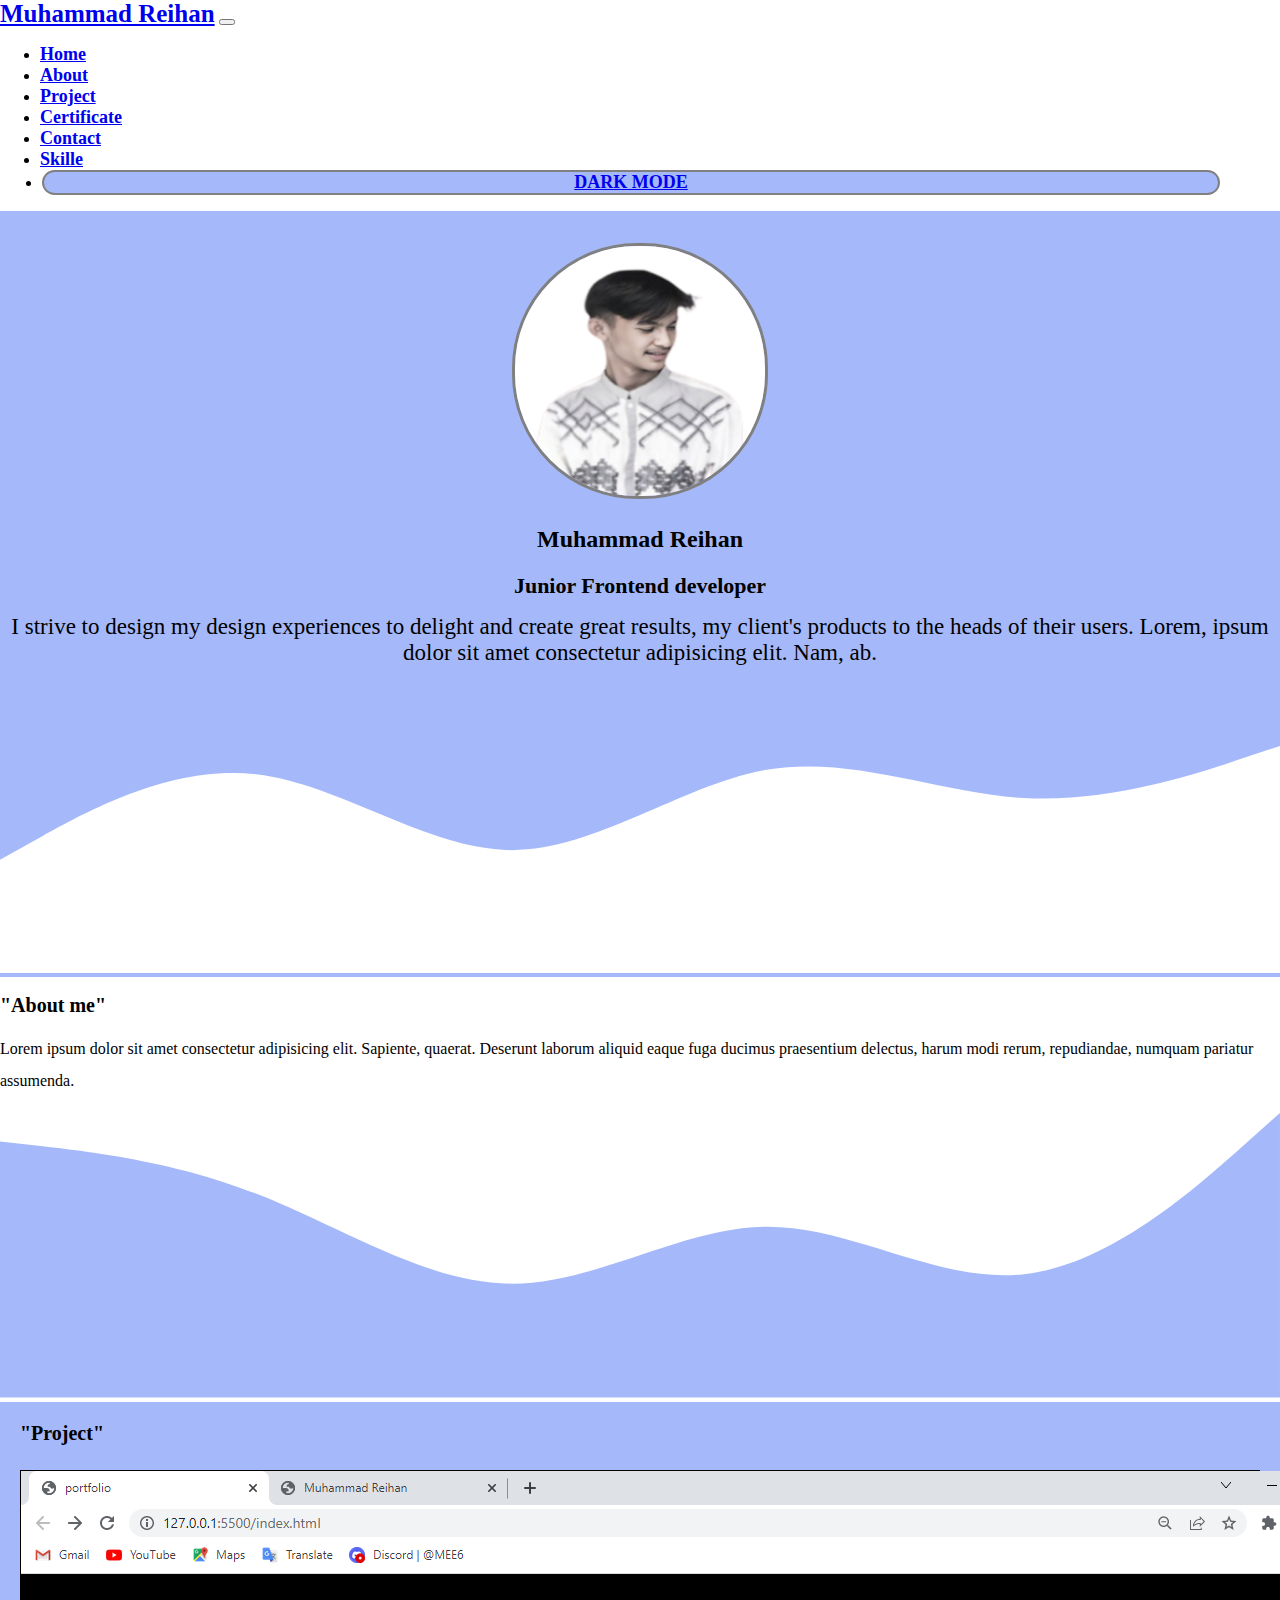
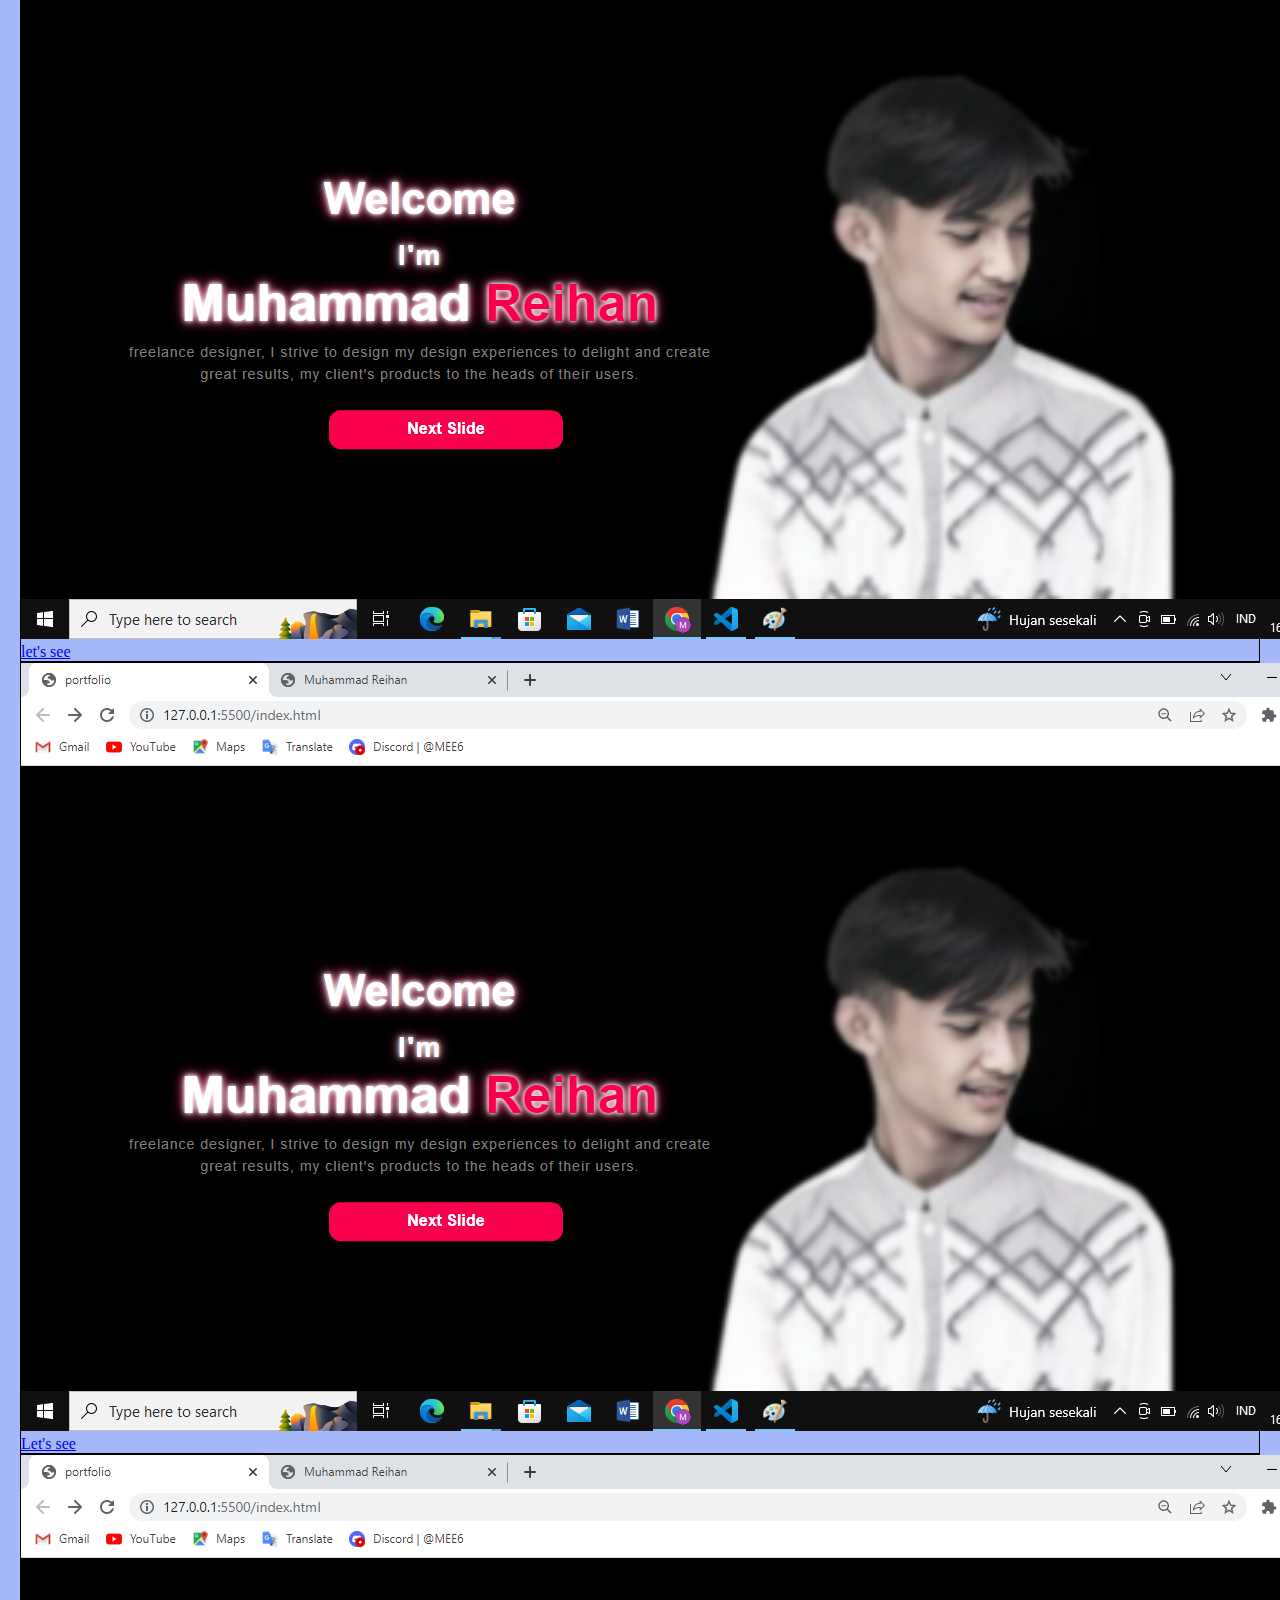
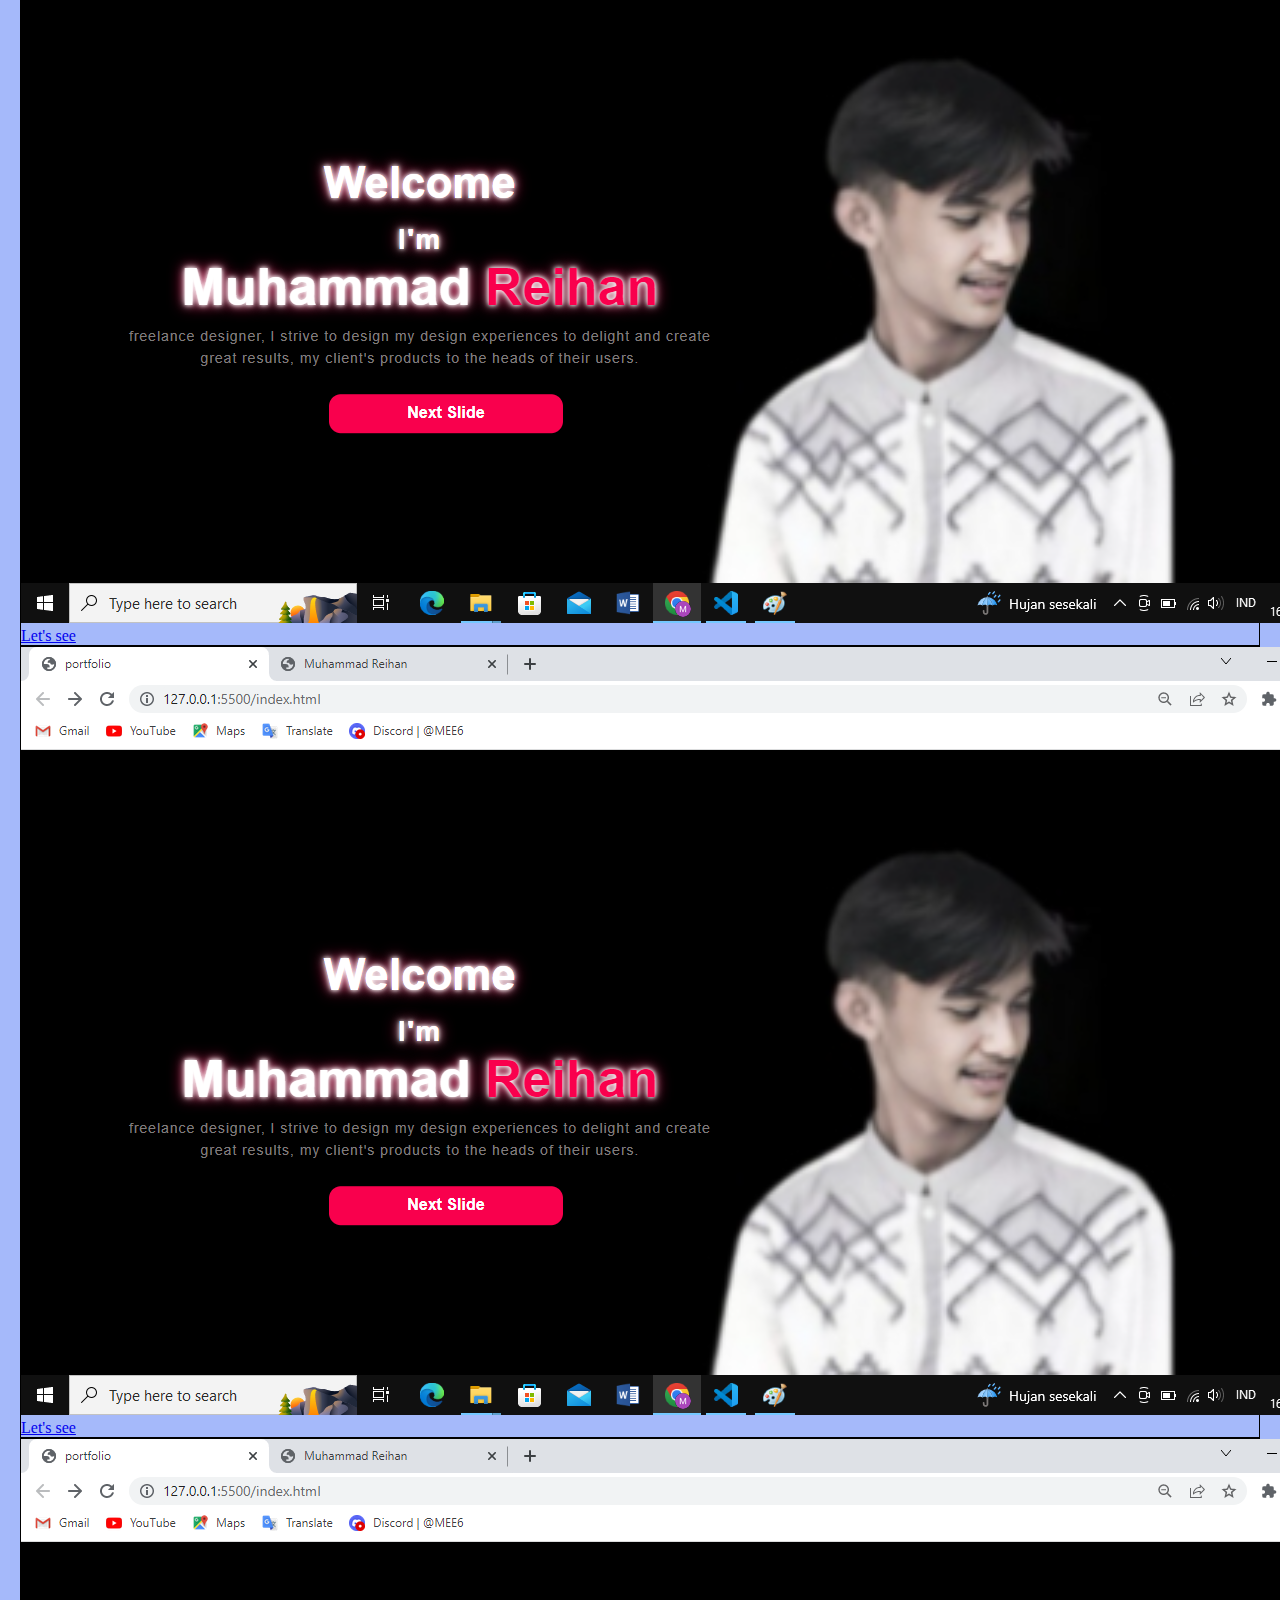
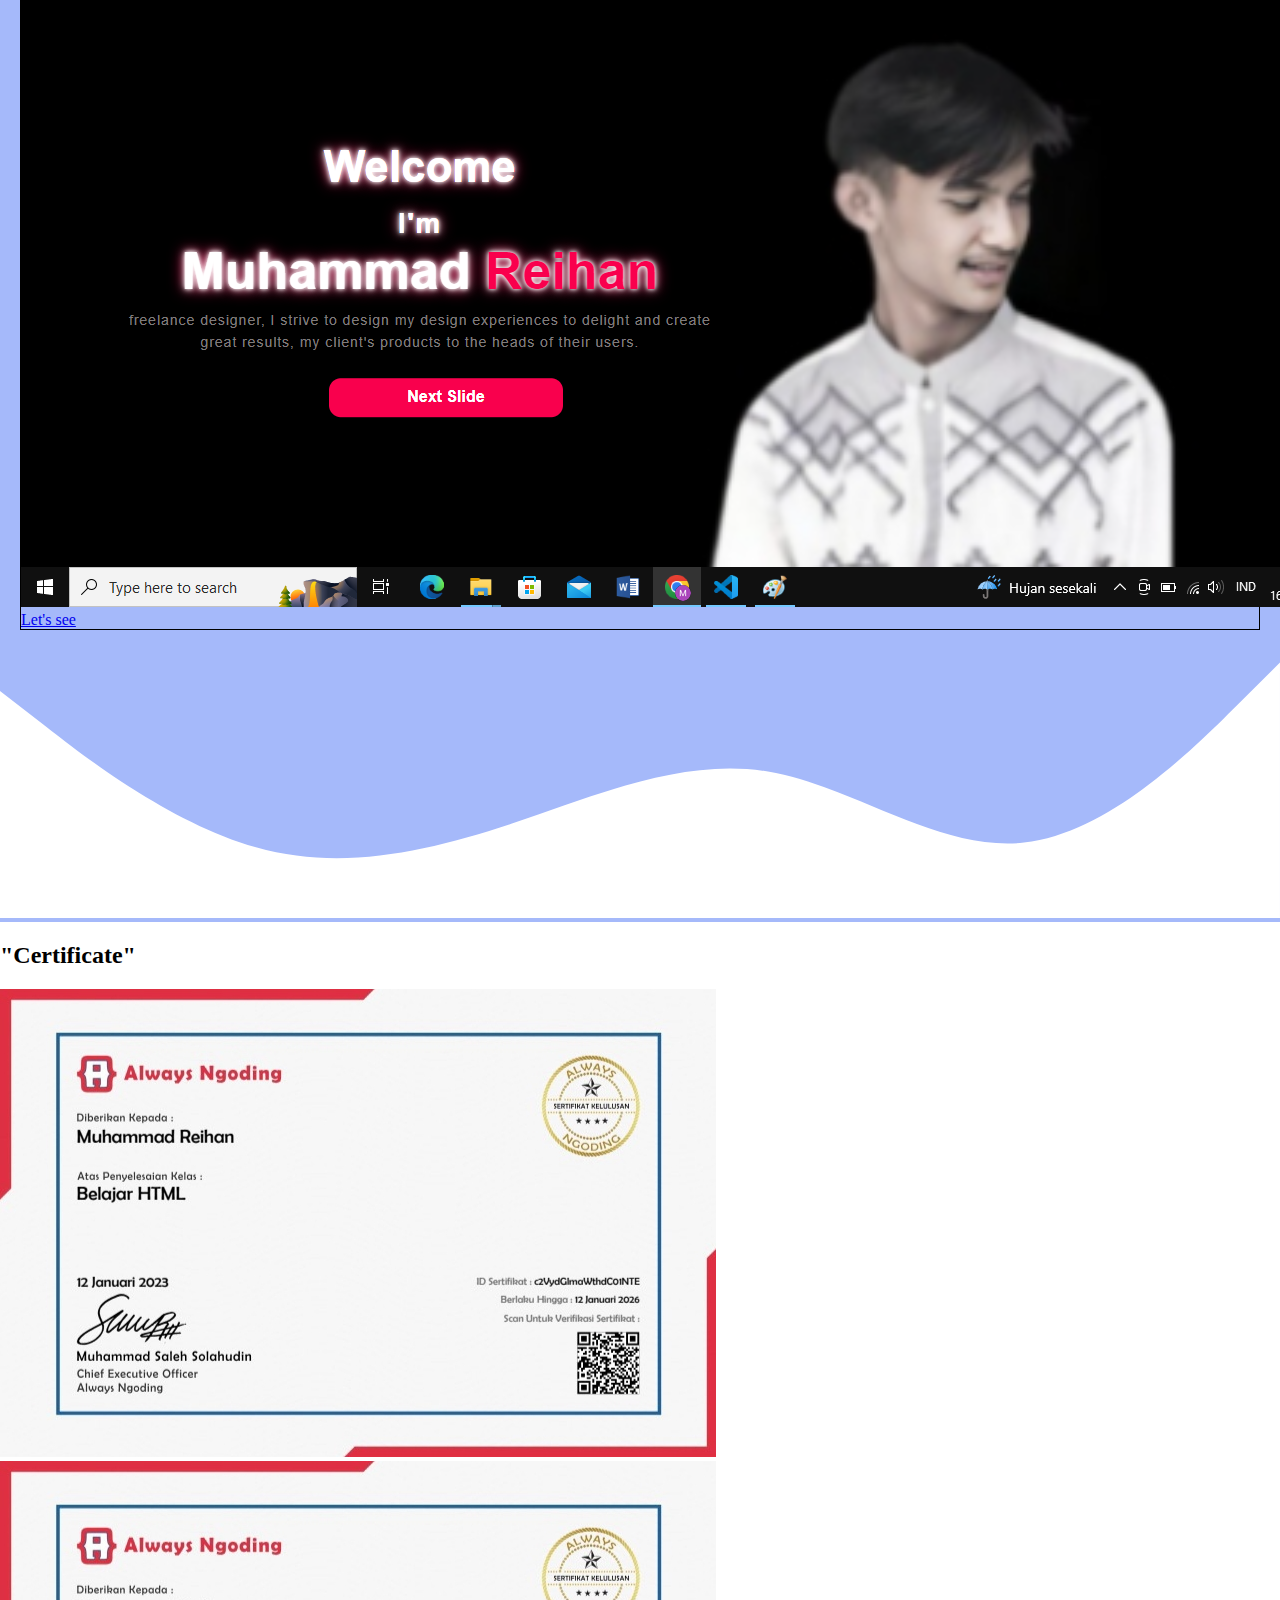
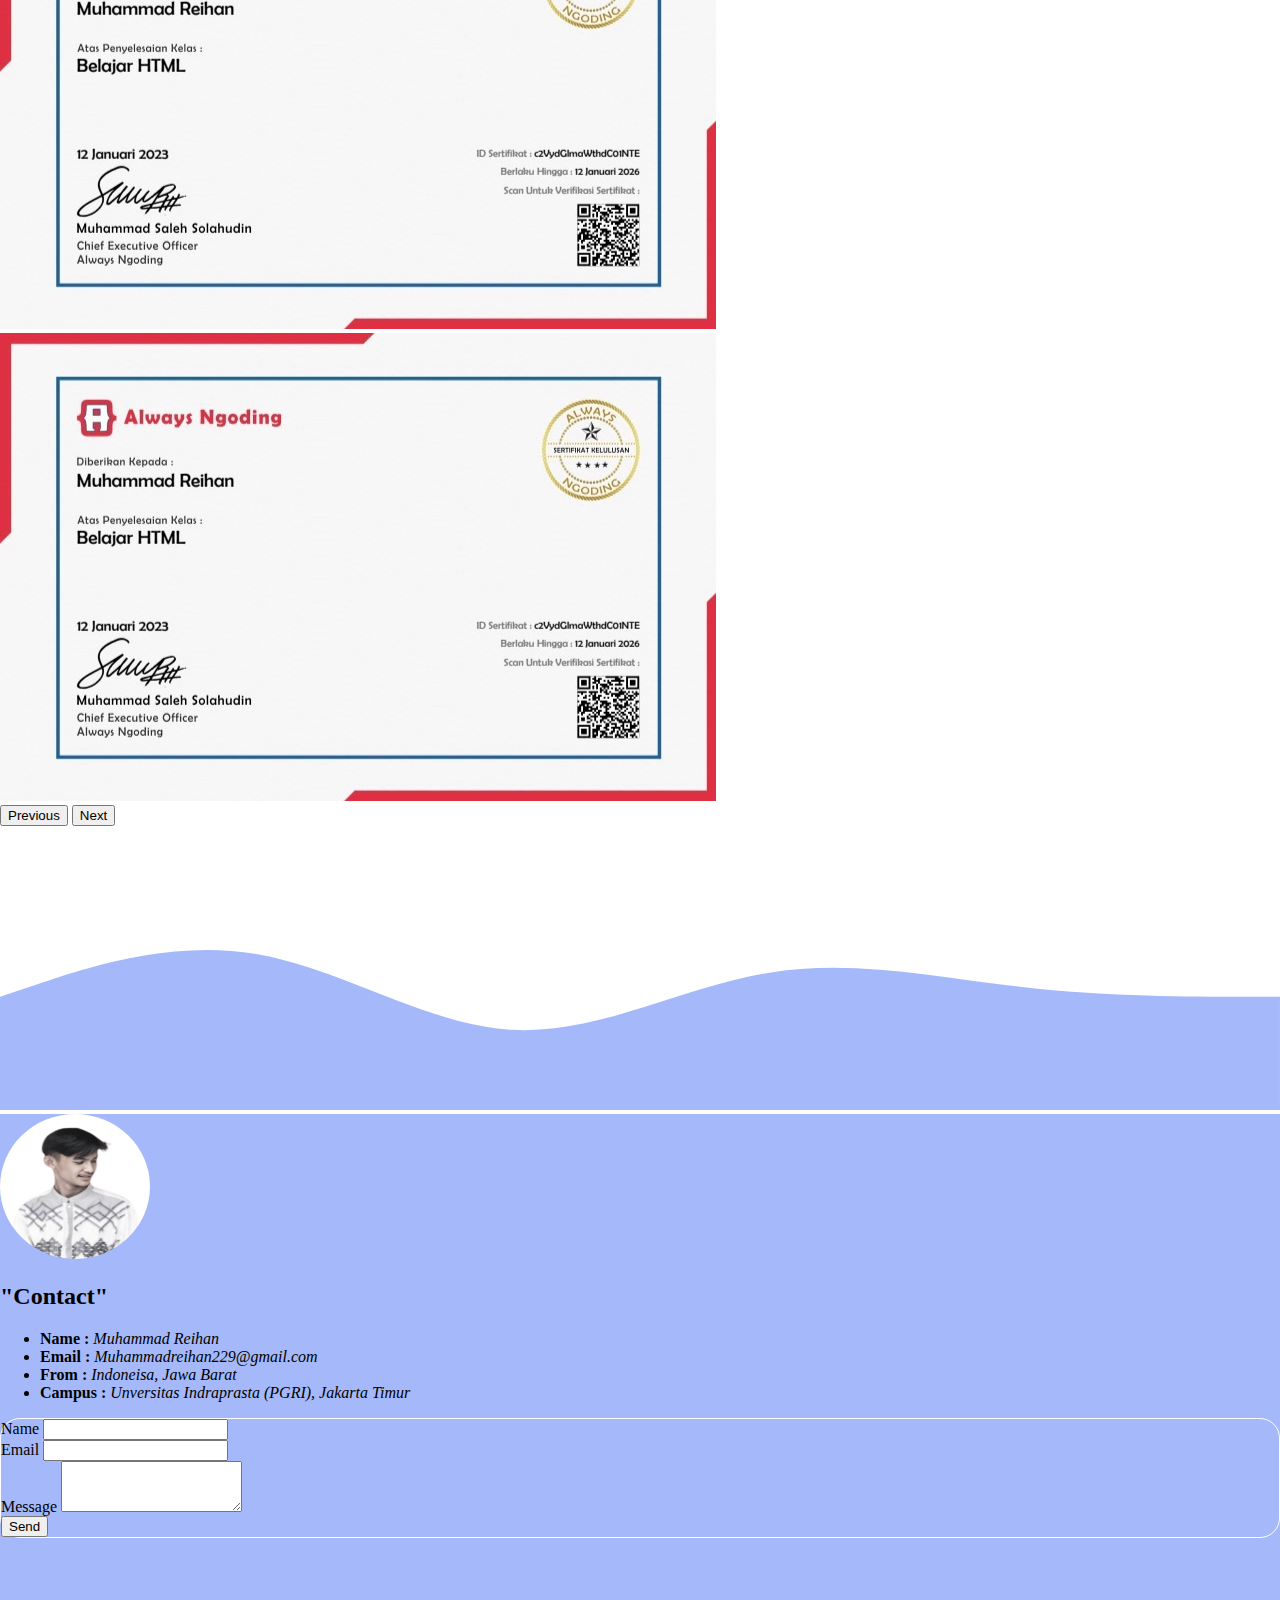
<file: index.html>
<!DOCTYPE html>
<html lang="en" data-bs-theme="light">
  <head>
    <!-- Required meta tags -->
    <meta charset="utf-8" />
    <meta name="viewport" content="width=device-width, initial-scale=1" />

    <!-- Bootstrap CSS -->
    <link href="https://cdn.jsdelivr.net/npm/bootstrap@5.0.2/dist/css/bootstrap.min.css" rel="stylesheet" integrity="sha384-EVSTQN3/azprG1Anm3QDgpJLIm9Nao0Yz1ztcQTwFspd3yD65VohhpuuCOmLASjC" crossorigin="anonymous" />
    <link rel="stylesheet" href="style.css" />
    <link rel="stylesheet" href="https://cdnjs.cloudflare.com/ajax/libs/font-awesome/6.2.1/css/all.min.css" integrity="sha512-MV7K8+y+gLIBoVD59lQIYicR65iaqukzvf/nwasF0nqhPay5w/9lJmVM2hMDcnK1OnMGCdVK+iQrJ7lzPJQd1w==" crossorigin="anonymous" referrerpolicy="no-referrer" />

    <title>Muhammad Reihan</title>
  </head>
  <body>
    <!--navbar-->
    <nav class="navbar navbar-expand-lg navbar-light shadow" style="background-color: white;">
      <div class="container">
        <a class="navbar-brand" href="#">Muhammad Reihan</a>
        <button class="navbar-toggler" type="button" data-bs-toggle="collapse" data-bs-target="#navbarNav" aria-controls="navbarNav" aria-expanded="false" aria-label="Toggle navigation">
          <span class="navbar-toggler-icon"></span>
        </button>
        <div class="collapse navbar-collapse" id="navbarNav">
          <ul class="navbar-nav ms-auto">
            <li class="nav-item">
              <a class="nav-link active" aria-current="page" href="#">Home</a>
            </li>
            <li class="nav-item">
              <a class="nav-link" href="#">About</a>
            </li>
            <li class="nav-item">
              <a class="nav-link" href="#">Project</a>
            </li>
            <li class="nav-item">
              <a class="nav-link" href="#">Certificate</a>
            </li>
            <li class="nav-item">
              <a class="nav-link" href="#">Contact</a>
            </li>
            <li class="nav-item">
              <a class="nav-link" href="#">Skille</a>
            </li>
            <li class="nav-mode" class="border border-dark">
              <a class="nav-link" href="dark/index.html">DARK MODE</a>
            </li>
          </ul>
        </div>
      </div>
    </nav>
    <!--akhir navbar-->
    <!--profile-->
    <section class="jumbotron">
      <img src="img/img.png" alt="" />
      <h2>Muhammad Reihan</h2>
      <h1>Junior Frontend developer</h1>
      <p>I strive to design my design experiences to delight and create great results, my client's products to the heads of their users. Lorem, ipsum dolor sit amet consectetur adipisicing elit. Nam, ab.</p>
      <svg xmlns="http://www.w3.org/2000/svg" viewBox="0 0 1440 320"><path fill="white" fill-opacity="1" d="M0,192L48,165.3C96,139,192,85,288,96C384,107,480,181,576,181.3C672,181,768,107,864,90.7C960,75,1056,117,1152,122.7C1248,128,1344,96,1392,80L1440,64L1440,320L1392,320C1344,320,1248,320,1152,320C1056,320,960,320,864,320C768,320,672,320,576,320C480,320,384,320,288,320C192,320,96,320,48,320L0,320Z"></path></svg>
    </section>
    <!--profile-->

    <!--about me-->
    <section id="about">
      <div class="container">
        <div class="row text-center">
          <div class="col mb-3">
            <h2>"About me"</h2>
          </div>
        </div>
        <div class="col text-center fs-2">
          <p>Lorem ipsum dolor sit amet consectetur adipisicing elit. Sapiente, quaerat. Deserunt laborum aliquid eaque fuga ducimus praesentium delectus, harum modi rerum, repudiandae, numquam pariatur assumenda.</p>
        </div>
      </div>
      <svg xmlns="http://www.w3.org/2000/svg" viewBox="0 0 1440 320">
        <path
          fill="#a5b9fa"
          fill-opacity="1"
          d="M0,32L48,37.3C96,43,192,53,288,90.7C384,128,480,192,576,192C672,192,768,128,864,128C960,128,1056,192,1152,181.3C1248,171,1344,85,1392,42.7L1440,0L1440,320L1392,320C1344,320,1248,320,1152,320C1056,320,960,320,864,320C768,320,672,320,576,320C480,320,384,320,288,320C192,320,96,320,48,320L0,320Z"
        ></path>
      </svg>
    </section>
    <!--akhir about me-->
    <!--project-->
    <section id="project">
      <d class="container">
        <div class="row text-center mb-3">
          <div class="col">
            <h2>"Project"</h2>
          </div>
        </div>
        <div class="row justify-content-center">
          <div class="col-md-4 mb-3">
            <div class="card">
              <img src="img/project-1.png" class="card-img-top" alt="project1" />
              <div class="card-body">
                <a href="#" class="btn btn-primary">let's see</a>
              </div>
            </div>
          </div>
          <div class="col-md-4 mb-3">
            <div class="card">
              <img src="img/project-1.png" class="card-img-top" alt="project2" />
              <div class="card-body">
                <a href="#" class="btn btn-primary">Let's see</a>
              </div>
            </div>
          </div>
          <div class="col-md-4 mb-3">
            <div class="card">
              <img src="img/project-1.png" class="card-img-top" alt="project3">
              <div class="card-body">
                <a href="#" class="btn btn-primary">Let's see</a>
            </div>
          </div>
        </div>
          <div class="col-md-4 mb-3">
            <div class="card">
              <img src="img/project-1.png" class="card-img-top" alt="project4">
              <div class="card-body">
                <a href="#" class="btn btn-primary">Let's see</a>
            </div>
          </div>
        </div>
          <div class="col-md-4 mb-3">
            <div class="card">
              <img src="img/project-1.png" class="card-img-top" alt="project5">
              <div class="card-body">
                <a href="#" class="btn btn-primary">Let's see</a>
            </div>
          </div>
        </div>
      </div>
      <svg xmlns="http://www.w3.org/2000/svg" viewBox="0 0 1440 320"><path fill="white" fill-opacity="1" d="M0,64L48,101.3C96,139,192,213,288,240C384,267,480,245,576,213.3C672,181,768,139,864,154.7C960,171,1056,245,1152,234.7C1248,224,1344,128,1392,80L1440,32L1440,320L1392,320C1344,320,1248,320,1152,320C1056,320,960,320,864,320C768,320,672,320,576,320C480,320,384,320,288,320C192,320,96,320,48,320L0,320Z"></path></svg>
    </section>
    <!--akhir project-->
     <!--certificate-->
     <section id="certificate">
      <div class="container">
        <div class="col text-center mb-3">
          <h2>"Certificate"</h2>
        </div>
        <div id="carouselExampleControls" class="carousel slide" data-bs-ride="carousel">
          <div class="carousel-inner">
            <div class="carousel-item active">
              <img src="img/Stf-html copy.jpg" class="d-block w-100" alt="...">
            </div>
            <div class="carousel-item">
              <img src="img/Stf-html copy.jpg" class="d-block w-100" alt="...">
            </div>
            <div class="carousel-item">
              <img src="img/Stf-html copy.jpg" class="d-block w-100" alt="...">
            </div>
          </div>
          <button class="carousel-control-prev" type="button" data-bs-target="#carouselExampleControls" data-bs-slide="prev">
            <span class="carousel-control-prev-icon" aria-hidden="true"></span>
            <span class="visually-hidden">Previous</span>
          </button>
          <button class="carousel-control-next" type="button" data-bs-target="#carouselExampleControls" data-bs-slide="next">
            <span class="carousel-control-next-icon" aria-hidden="true"></span>
            <span class="visually-hidden">Next</span>
          </button>
        </div>
      </div>
      <svg xmlns="http://www.w3.org/2000/svg" viewBox="0 0 1440 320"><path fill="#a5b9fa" fill-opacity="1" d="M0,192L48,176C96,160,192,128,288,144C384,160,480,224,576,229.3C672,235,768,181,864,165.3C960,149,1056,171,1152,181.3C1248,192,1344,192,1392,192L1440,192L1440,320L1392,320C1344,320,1248,320,1152,320C1056,320,960,320,864,320C768,320,672,320,576,320C480,320,384,320,288,320C192,320,96,320,48,320L0,320Z"></path></svg>
     </section>
     <!--akhir cetificate-->
    <!--contact-->
    <section id="contact">
      <div class="container">
        <div class="image text-center">
            <img src="img/img.png" alt="">
            <h2>"Contact"</h2>
        </div>
          <ul>
            <li>
              <b>Name : </b><i>Muhammad Reihan</i>
            </li> 
            <li>
              <b>Email : </b><i>Muhammadreihan229@gmail.com</i>
            </li> 
            <li>
              <b>From : </b><i>Indoneisa, Jawa Barat</i>
            </li> 
            <li>
              <b>Campus : </b><i>Unversitas Indraprasta (PGRI), Jakarta Timur</i>
            </li>
          </ul>
        <div class="card ">
          <div class="card-body">
            <form>
              <div class="mb-3">
                <label for="name" class="form-label">Name</label>
                <input type="text" class="form-control" id="name" aria-describedby="name">
              </div>
              <div class="mb-3">
                <label for="email" class="form-label">Email</label>
                <input type="email" class="form-control" id="email" aria-describedby="email">
              </div>
              <div class="mb-3">
                <label for="pesan" class="form-label">Message</label>
                <textarea class="form-control" id="pesan" rows="3"></textarea>
              </div>
              <button type="submit" class="btn btn-primary">Send</button>
            </form>
          </div>
        </div>
      </div>
    </section>
    <!--Akhir contact-->
    <div class="penutup">

    </div>
    <script src="https://cdn.jsdelivr.net/npm/bootstrap@5.0.2/dist/js/bootstrap.bundle.min.js" integrity="sha384-MrcW6ZMFYlzcLA8Nl+NtUVF0sA7MsXsP1UyJoMp4YLEuNSfAP+JcXn/tWtIaxVXM" crossorigin="anonymous"></script>
  </body>
</html>
</file>
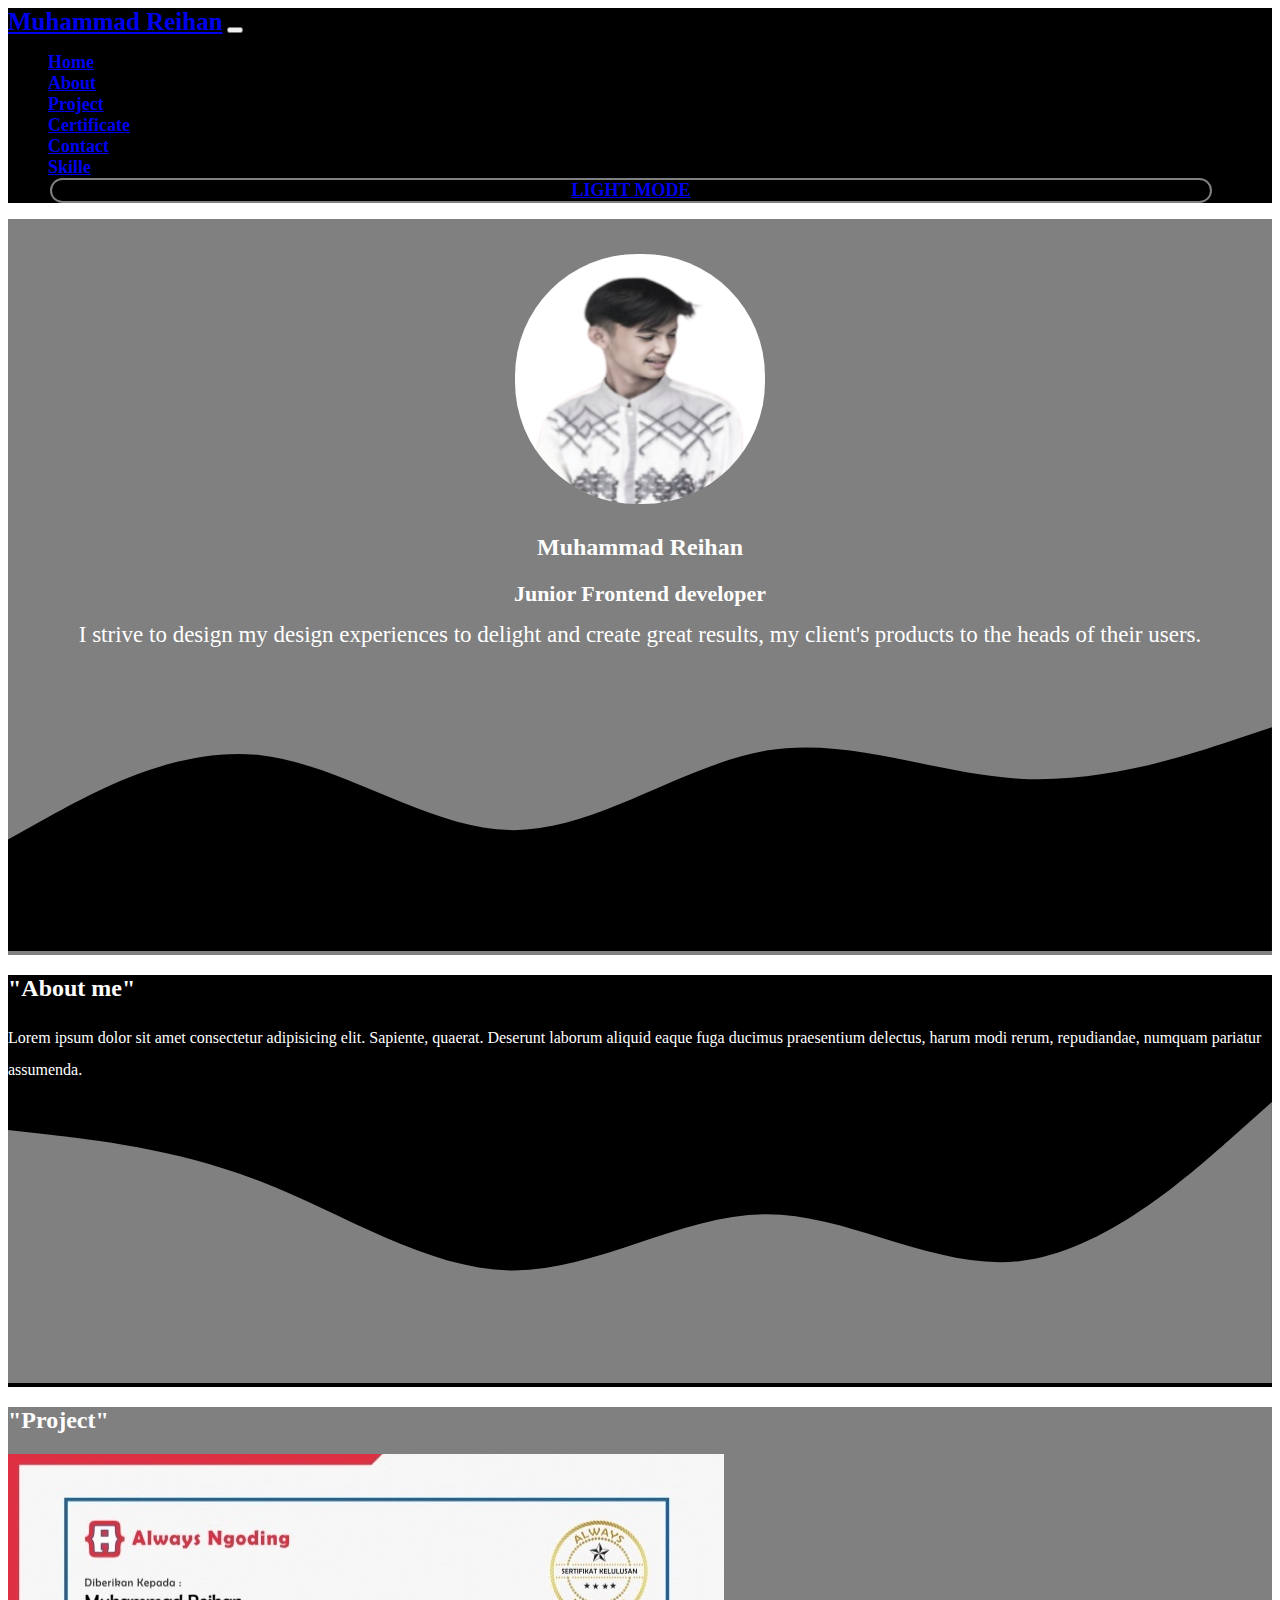
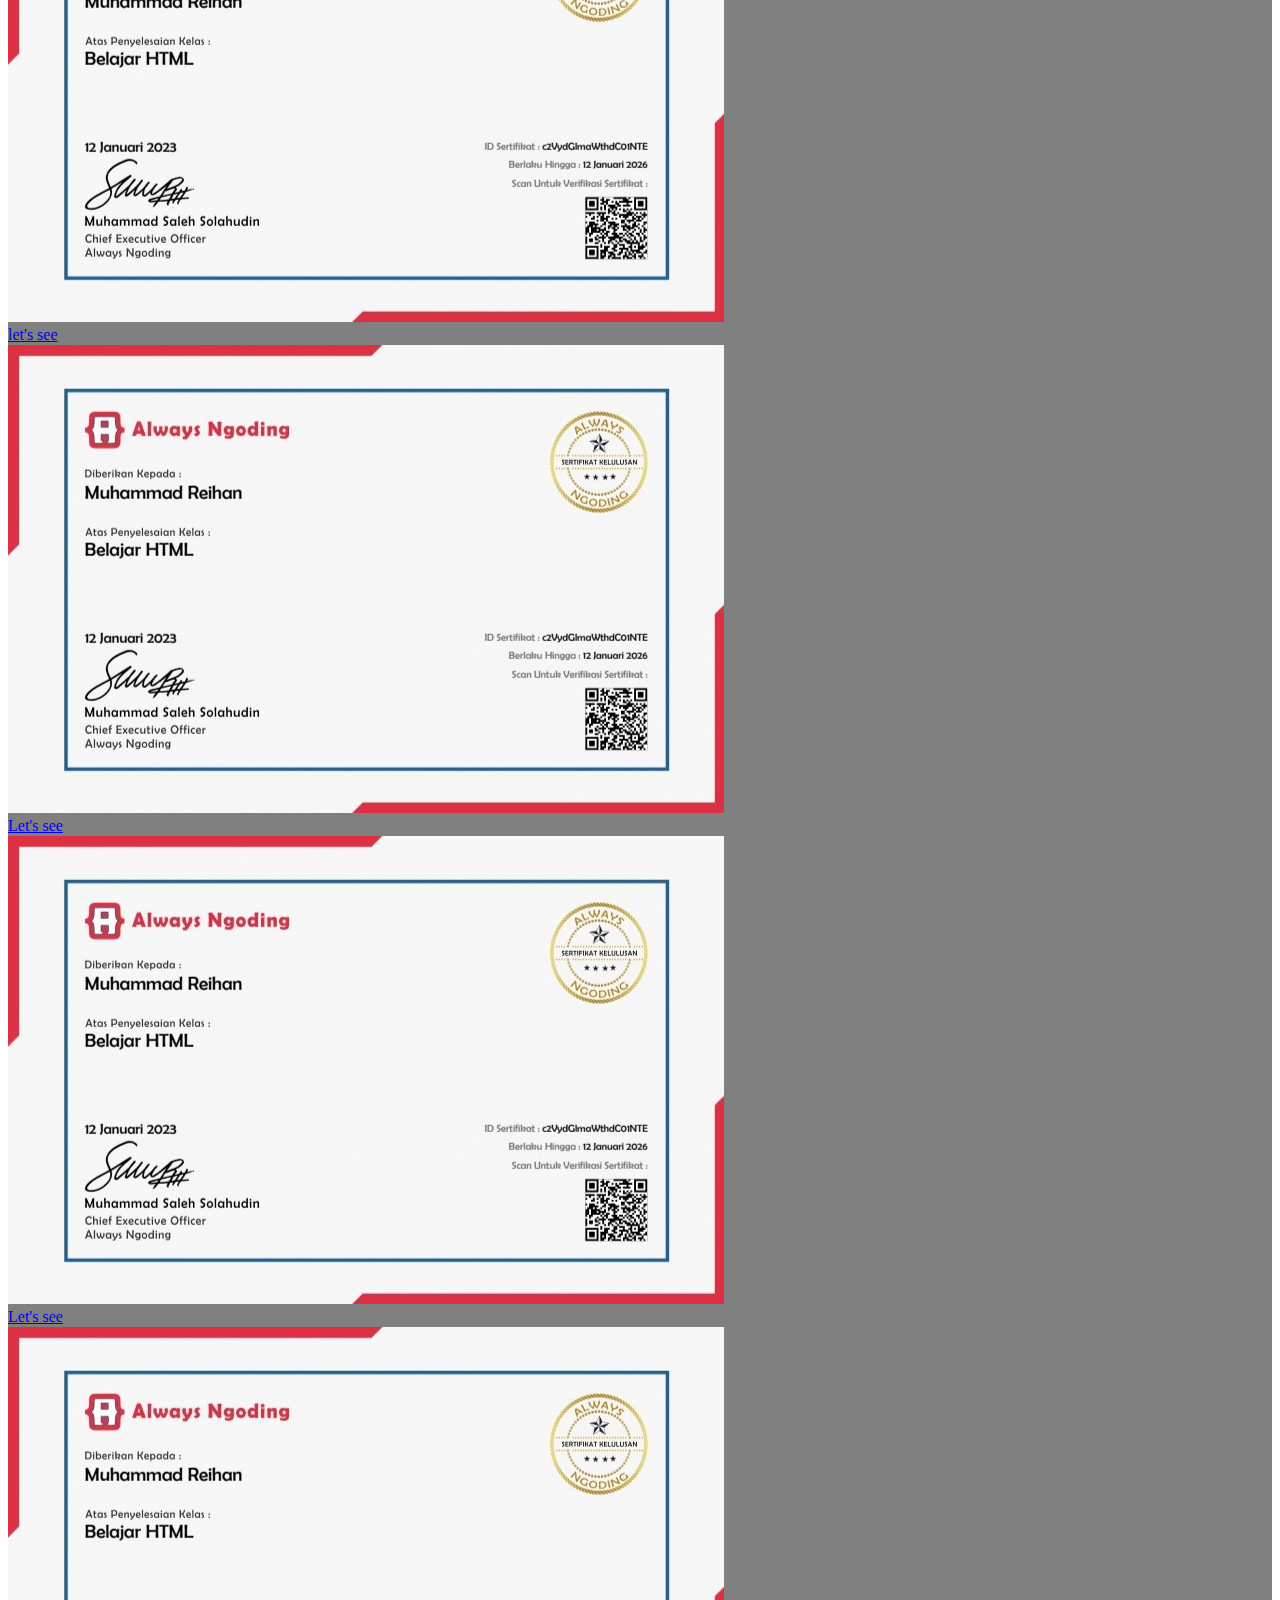
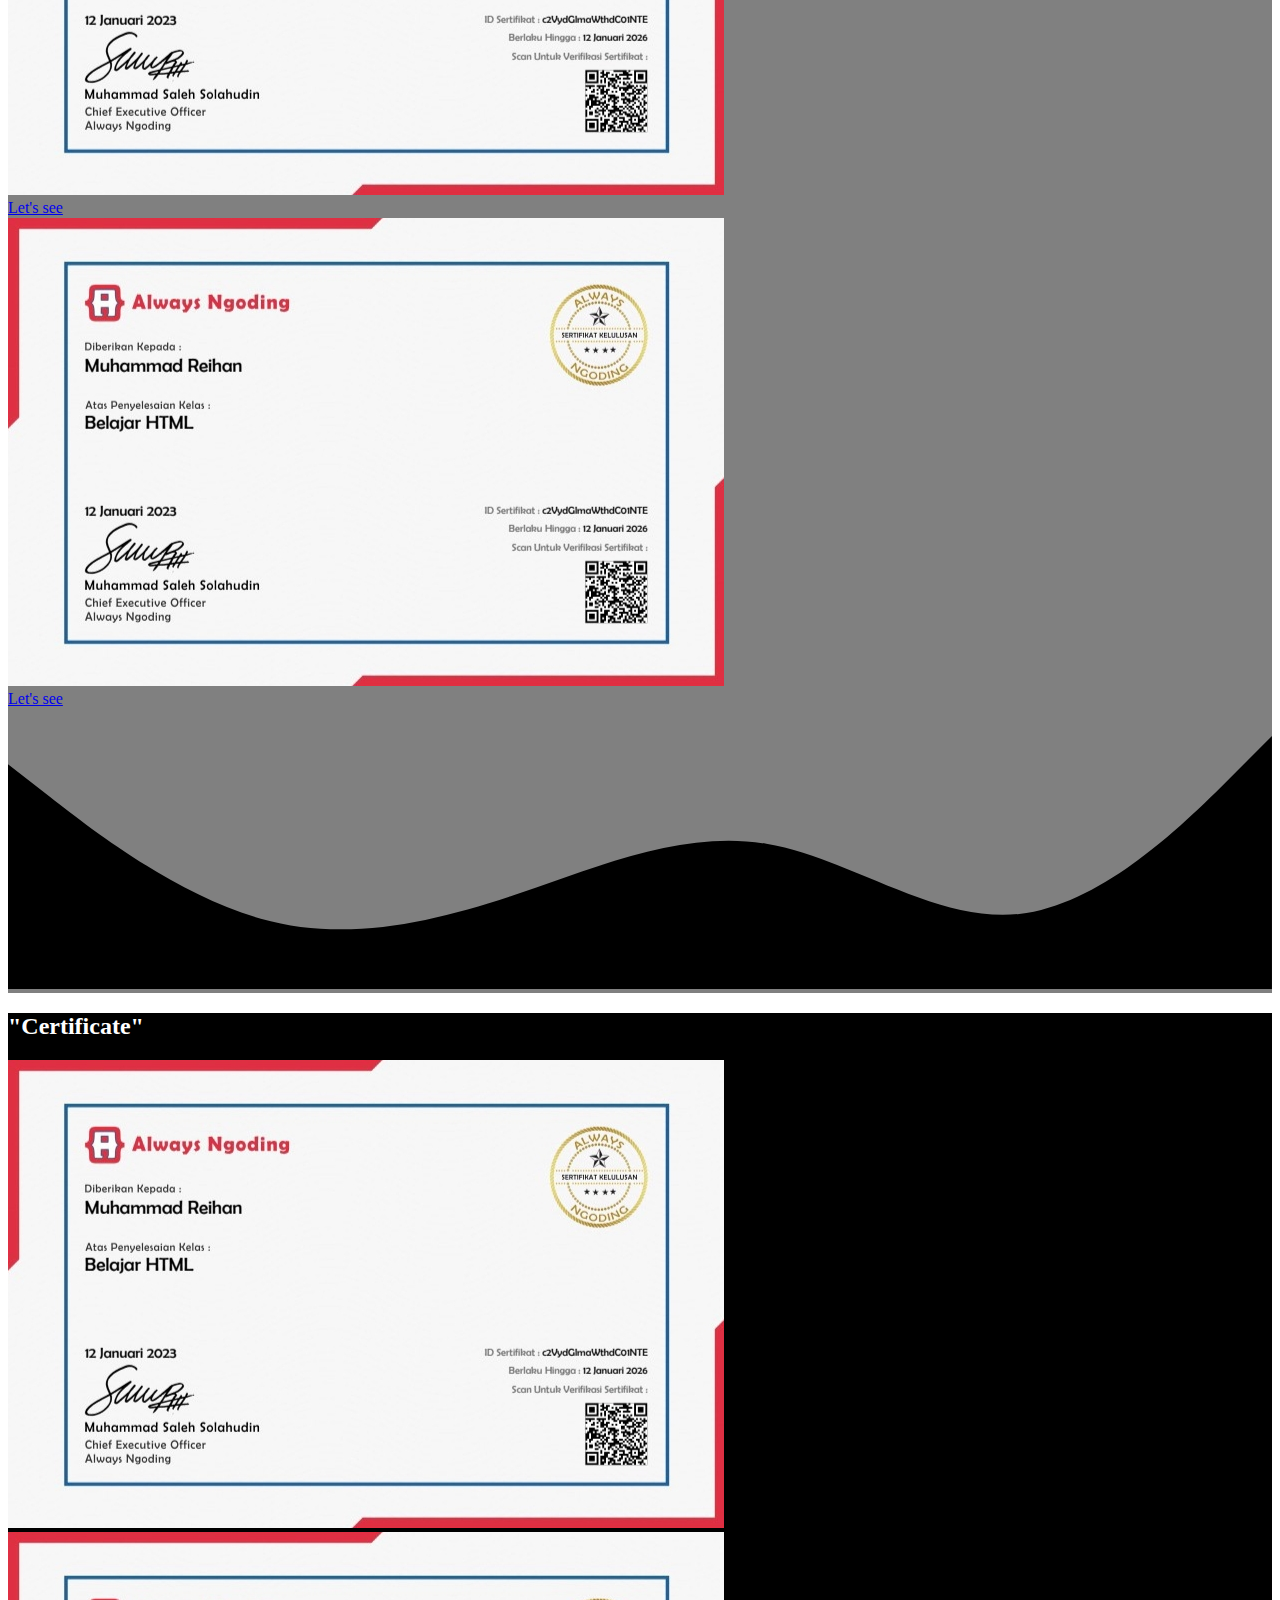
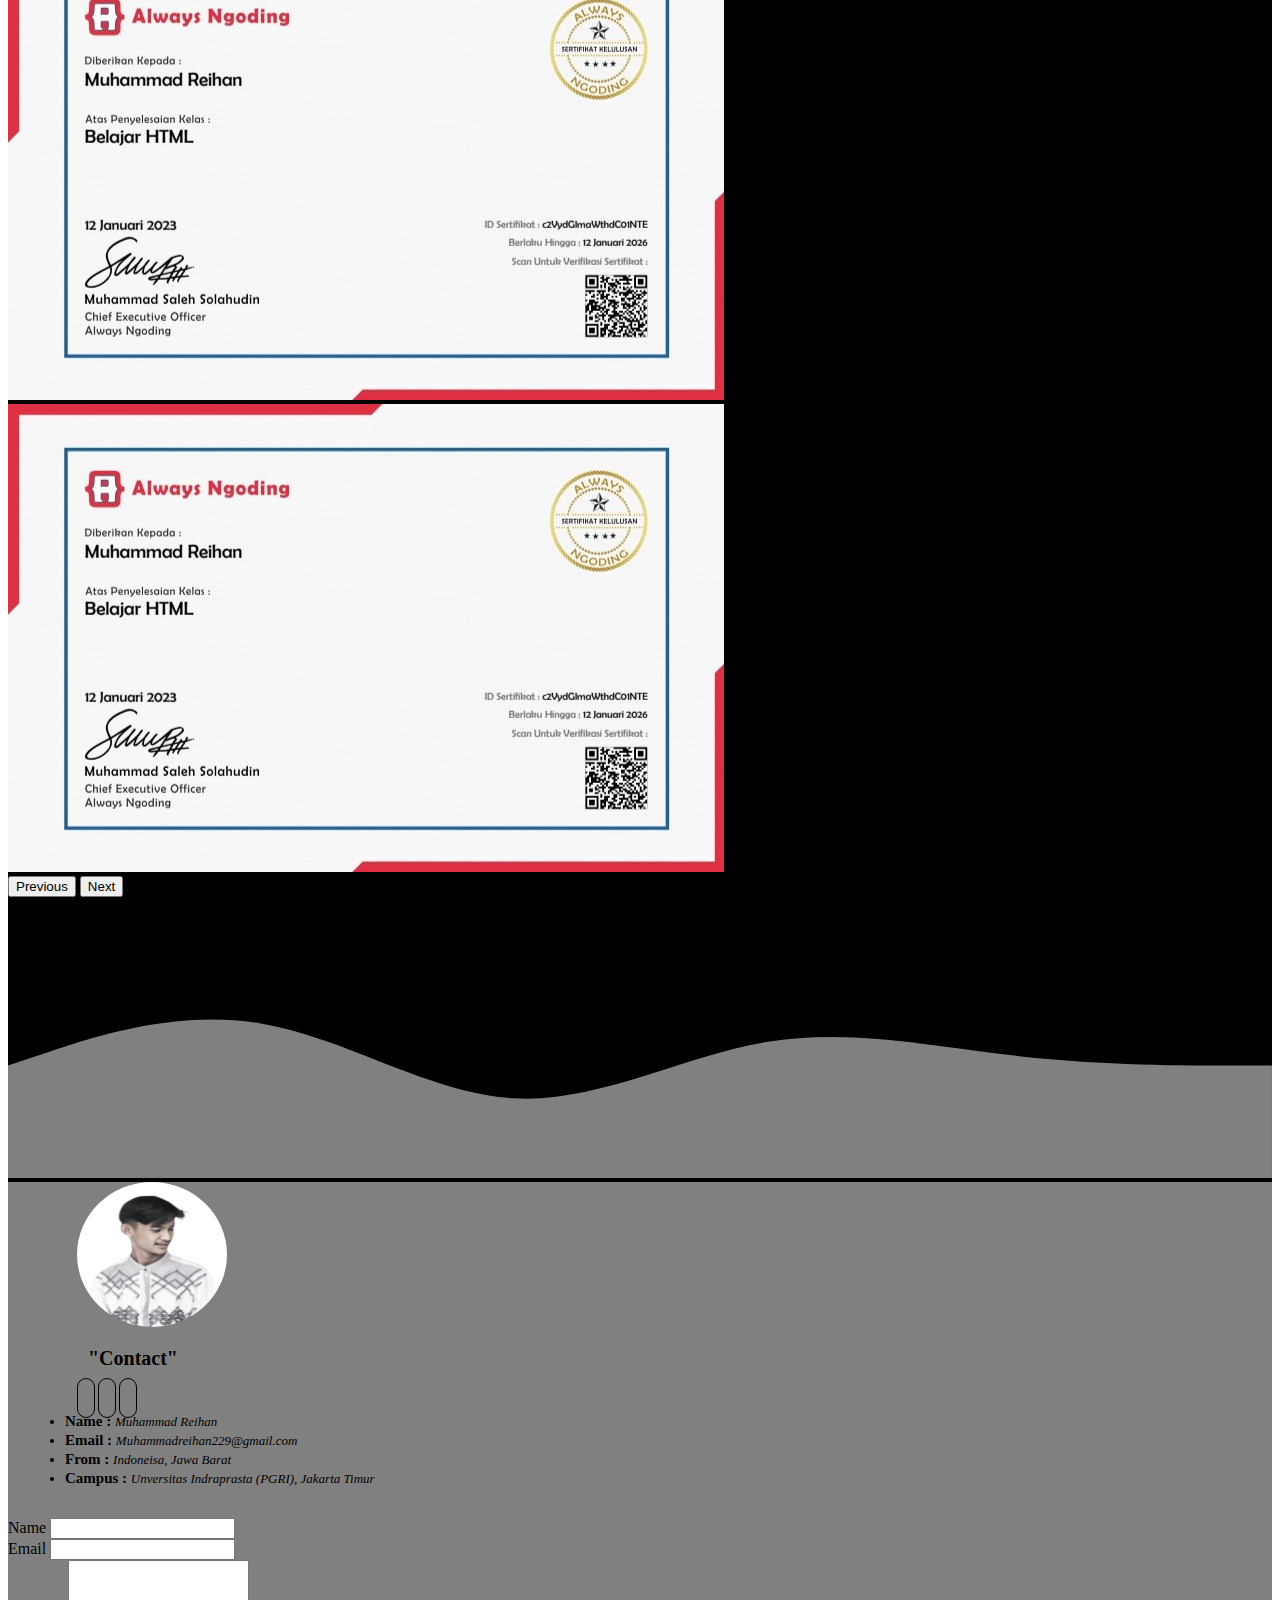
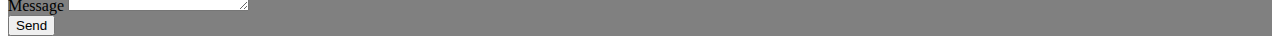
<file: dark/index.html>
<!DOCTYPE html>
  <html lang="en" data-bs-theme="dark">
    <head>
      <!-- Required meta tags -->
      <meta charset="utf-8" />
      <meta name="viewport" content="width=device-width, initial-scale=1" />
  
      <!-- Bootstrap CSS -->
      <link href="https://cdn.jsdelivr.net/npm/bootstrap@5.0.2/dist/css/bootstrap.min.css" rel="stylesheet" integrity="sha384-EVSTQN3/azprG1Anm3QDgpJLIm9Nao0Yz1ztcQTwFspd3yD65VohhpuuCOmLASjC" crossorigin="anonymous" />
      <link rel="stylesheet" href="style.css" />
      <link rel="stylesheet" href="https://cdnjs.cloudflare.com/ajax/libs/font-awesome/6.2.1/css/all.min.css" integrity="sha512-MV7K8+y+gLIBoVD59lQIYicR65iaqukzvf/nwasF0nqhPay5w/9lJmVM2hMDcnK1OnMGCdVK+iQrJ7lzPJQd1w==" crossorigin="anonymous" referrerpolicy="no-referrer" />
  
      <title>Muhammad Reihan</title>
    </head>
    <body>
      <!--navbar-->
      <nav class="navbar navbar-expand-lg navbar-dark" style="background-color: black">
        <div class="container">
          <a class="navbar-brand" href="#">Muhammad Reihan</a>
          <button class="navbar-toggler" type="button" data-bs-toggle="collapse" data-bs-target="#navbarNav" aria-controls="navbarNav" aria-expanded="false" aria-label="Toggle navigation">
            <span class="navbar-toggler-icon"></span>
          </button>
          <div class="collapse navbar-collapse" id="navbarNav">
            <ul class="navbar-nav ms-auto">
              <li class="nav-item">
                <a class="nav-link active" aria-current="page" href="#">Home</a>
              </li>
              <li class="nav-item">
                <a class="nav-link" href="#">About</a>
              </li>
              <li class="nav-item">
                <a class="nav-link" href="#">Project</a>
              </li>
              <li class="nav-item">
                <a class="nav-link" href="#">Certificate</a>
              </li>
              <li class="nav-item">
                <a class="nav-link" href="#">Contact</a>
              </li>
              <li class="nav-item">
                <a class="nav-link" href="#">Skille</a>
              </li>
              <li class="nav-mode" class="border border-dark">
                <a class="nav-link" href="../light/index.html">LIGHT MODE</a>
              </li>
            </ul>
          </div>
        </div>
      </nav>
      <!--akhir navbar-->
      <!--profile-->
      <section class="jumbotron">
        <img src="img.png" alt="">
        <h2>Muhammad Reihan</h2>
        <h1>Junior Frontend developer</h1>
        <p>I strive to design my design experiences to delight and create great results, my client's products to the heads of their users.</p>
        <svg xmlns="http://www.w3.org/2000/svg" viewBox="0 0 1440 320"><path fill="black" fill-opacity="1" d="M0,192L48,165.3C96,139,192,85,288,96C384,107,480,181,576,181.3C672,181,768,107,864,90.7C960,75,1056,117,1152,122.7C1248,128,1344,96,1392,80L1440,64L1440,320L1392,320C1344,320,1248,320,1152,320C1056,320,960,320,864,320C768,320,672,320,576,320C480,320,384,320,288,320C192,320,96,320,48,320L0,320Z"></path></svg>
      </section>
      <!--profile-->
      <!--about me-->
      <section id="about" style="background-color:black;">
        <div class="container">
          <div class="row text-center">
            <div class="col mb-3" style="color:white;">
              <h2>"About me"</h2>
            </div>
          </div>
          <div class="col text-center fs-2" style="color:white;">
            <p>Lorem ipsum dolor sit amet consectetur adipisicing elit. Sapiente, quaerat. Deserunt laborum aliquid eaque fuga ducimus praesentium delectus, harum modi rerum, repudiandae, numquam pariatur assumenda.</p>
          </div>
        </div>
        <svg xmlns="http://www.w3.org/2000/svg" viewBox="0 0 1440 320">
          <path
            fill="grey"
            fill-opacity="1"
            d="M0,32L48,37.3C96,43,192,53,288,90.7C384,128,480,192,576,192C672,192,768,128,864,128C960,128,1056,192,1152,181.3C1248,171,1344,85,1392,42.7L1440,0L1440,320L1392,320C1344,320,1248,320,1152,320C1056,320,960,320,864,320C768,320,672,320,576,320C480,320,384,320,288,320C192,320,96,320,48,320L0,320Z"
          ></path>
        </svg>
      </section>
      <!--akhir about me-->
      <!--project-->
      <section id="project" style="background-color:grey;">
        <d class="container">
          <div class="row text-center mb-3">
            <div class="col" style="color:white;">
              <h2>"Project"</h2>
            </div>
          </div>
          <div class="row justify-content-center">
            <div class="col-md-4 mb-3">
              <div class="card">
                <img src="Stf-html copy.jpg" class="card-img-top" alt="project1" />
                <div class="card-body">
                  <a href="#" class="btn btn-primary">let's see</a>
                </div>
              </div>
            </div>
            <div class="col-md-4 b-3">
              <div class="card">
                <img src="Stf-html copy.jpg" class="card-img-top" alt="project2" />
                <div class="card-body">
                  <a href="#" class="btn btn-primary">Let's see</a>
                </div>
              </div>
            </div>
            <div class="col-md-4 mb-3">
              <div class="card">
                <img src="Stf-html copy.jpg" class="card-img-top" alt="project3">
                <div class="card-body">
                  <a href="#" class="btn btn-primary">Let's see</a>
              </div>
            </div>
            
          </div>
            <div class="col-md-4 mb-3">
              <div class="card">
                <img src="Stf-html copy.jpg" class="card-img-top" alt="project4">
                <div class="card-body">
                  <a href="#" class="btn btn-primary">Let's see</a>
              </div>
            </div>
            
          </div>
            <div class="col-md-4 mb-3">
              <div class="card">
                <img src="Stf-html copy.jpg" class="card-img-top" alt="project5">
                <div class="card-body">
                  <a href="#" class="btn btn-primary">Let's see</a>
              </div>
            </div>
            
          </div>
        </div>
        <svg xmlns="http://www.w3.org/2000/svg" viewBox="0 0 1440 320"><path fill="black" fill-opacity="1" d="M0,64L48,101.3C96,139,192,213,288,240C384,267,480,245,576,213.3C672,181,768,139,864,154.7C960,171,1056,245,1152,234.7C1248,224,1344,128,1392,80L1440,32L1440,320L1392,320C1344,320,1248,320,1152,320C1056,320,960,320,864,320C768,320,672,320,576,320C480,320,384,320,288,320C192,320,96,320,48,320L0,320Z"></path></svg>
      </section>
      <!--akhir project-->
       <!--certificate-->
       <section id="certificate" style="background-color: black;">
        <div class="container">
          <div class="col text-center mb-3">
            <h2>"Certificate"</h2>
          </div>
          <div id="carouselExampleControls" class="carousel slide" data-bs-ride="carousel">
            <div class="carousel-inner">
              <div class="carousel-item active">
                <img src="Stf-html copy.jpg" class="d-block w-100" alt="...">
              </div>
              <div class="carousel-item">
                <img src="Stf-html copy.jpg" class="d-block w-100" alt="...">
              </div>
              <div class="carousel-item">
                <img src="Stf-html copy.jpg" class="d-block w-100" alt="...">
              </div>
            </div>
            <button class="carousel-control-prev" type="button" data-bs-target="#carouselExampleControls" data-bs-slide="prev">
              <span class="carousel-control-prev-icon" aria-hidden="true"></span>
              <span class="visually-hidden">Previous</span>
            </button>
            <button class="carousel-control-next" type="button" data-bs-target="#carouselExampleControls" data-bs-slide="next">
              <span class="carousel-control-next-icon" aria-hidden="true"></span>
              <span class="visually-hidden">Next</span>
            </button>
          </div>
        </div>
        <svg xmlns="http://www.w3.org/2000/svg" viewBox="0 0 1440 320"><path fill="grey" fill-opacity="1" d="M0,192L48,176C96,160,192,128,288,144C384,160,480,224,576,229.3C672,235,768,181,864,165.3C960,149,1056,171,1152,181.3C1248,192,1344,192,1392,192L1440,192L1440,320L1392,320C1344,320,1248,320,1152,320C1056,320,960,320,864,320C768,320,672,320,576,320C480,320,384,320,288,320C192,320,96,320,48,320L0,320Z"></path></svg>
       </section>
       <!--akhir cetificate-->
       <!--contact-->
    <section id="contact">
      <div class="container">
        <div class="row">
          <img src="img.png" alt="" />
          <h2>"Contact"</h2>
          <div class="icon">
            <div class="instagram">
              <a href="#" class="fa-brands fa-instagram"></a>
            </div>
            <div class="facebook">
              <a href="#" class="fa-brands fa-facebook"></a>
            </div>
            <div class="email">
              <a href="#" class="fa-regular fa-envelope"></a>
            </div>
          </div>
          <ul>
            <li>
              <b>Name : </b><i>Muhammad Reihan</i>
            </li> 
            <li>
              <b>Email : </b><i>Muhammadreihan229@gmail.com</i>
            </li> 
            <li>
              <b>From : </b><i>Indoneisa, Jawa Barat</i>
            </li> 
            <li>
              <b>Campus : </b><i>Unversitas Indraprasta (PGRI), Jakarta Timur</i>
            </li>
          </ul>
            <div class="card mb-5">
              <div class="card-body">
                <form>
                  <div class="mb-3">
                    <label for="name" class="form-label">Name</label>
                    <input type="text" class="form-control" id="name" aria-describedby="name">
                  </div>
                  <div class="mb-3">
                    <label for="email" class="form-label">Email</label>
                    <input type="email" class="form-control" id="email" aria-describedby="email">
                  </div>
                  <div class="mb-3">
                    <label for="pesan" class="form-label">Message</label>
                    <textarea class="form-control" id="pesan" rows="3"></textarea>
                  </div>
                  <button type="submit" class="btn btn-primary">Send</button>
                </form>
              </div>
            </div>
          </div>
      </div>
    </section>
    <!--Akhir contact-->
    <script src="https://cdn.jsdelivr.net/npm/bootstrap@5.0.2/dist/js/bootstrap.bundle.min.js" integrity="sha384-MrcW6ZMFYlzcLA8Nl+NtUVF0sA7MsXsP1UyJoMp4YLEuNSfAP+JcXn/tWtIaxVXM" crossorigin="anonymous"></script>
  </body>
</html>
</file>
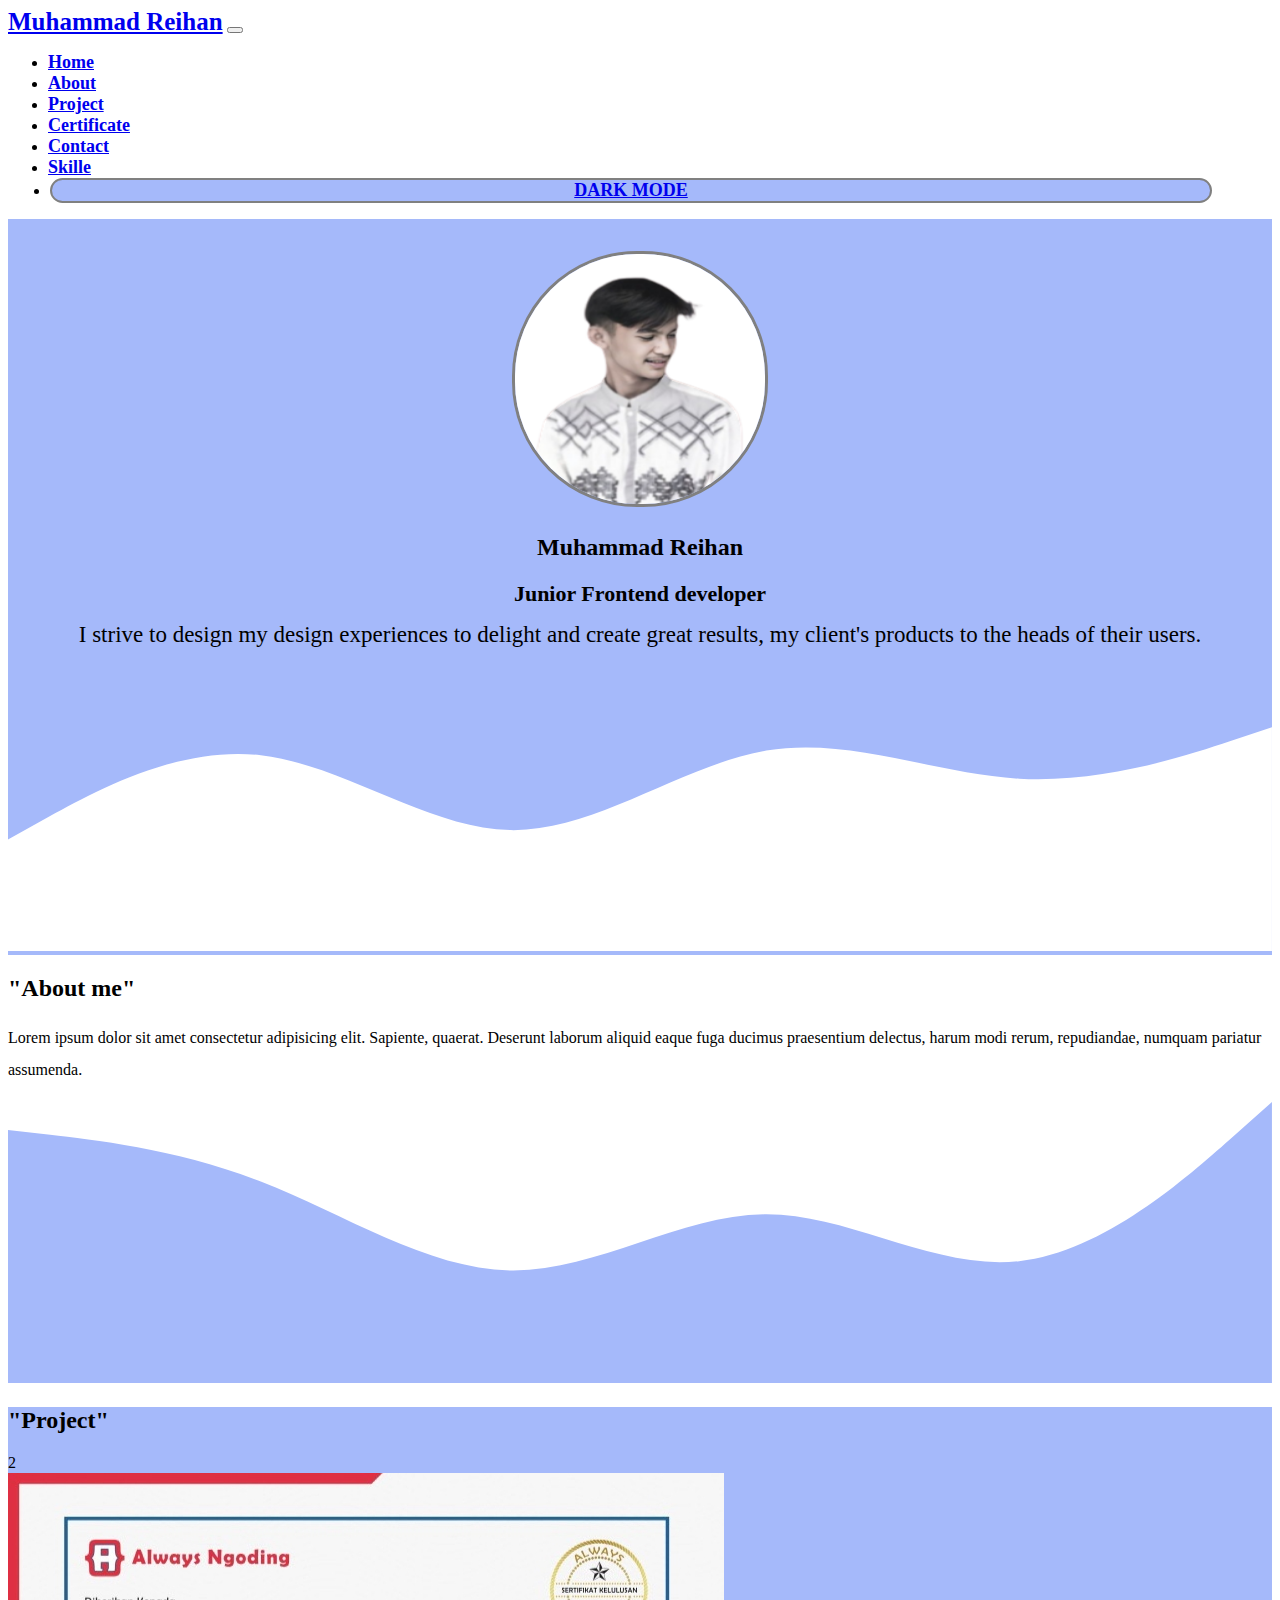
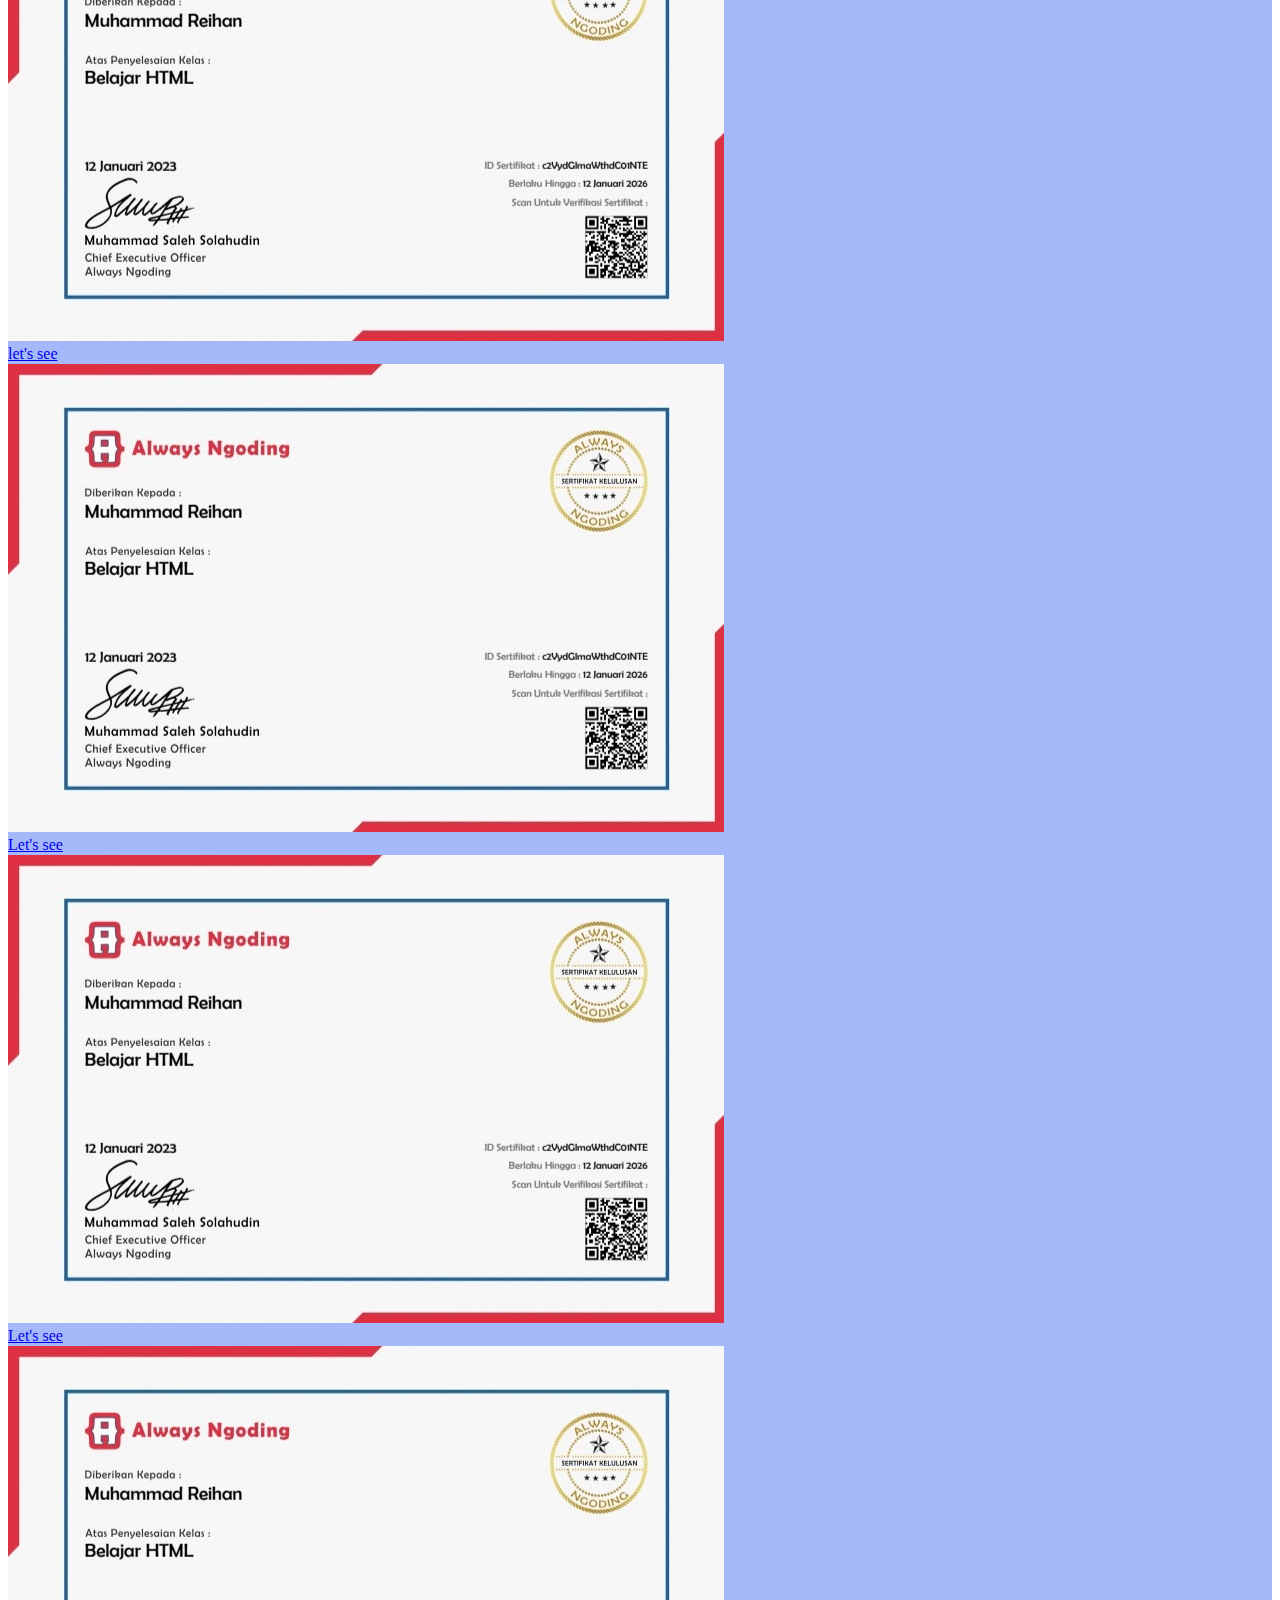
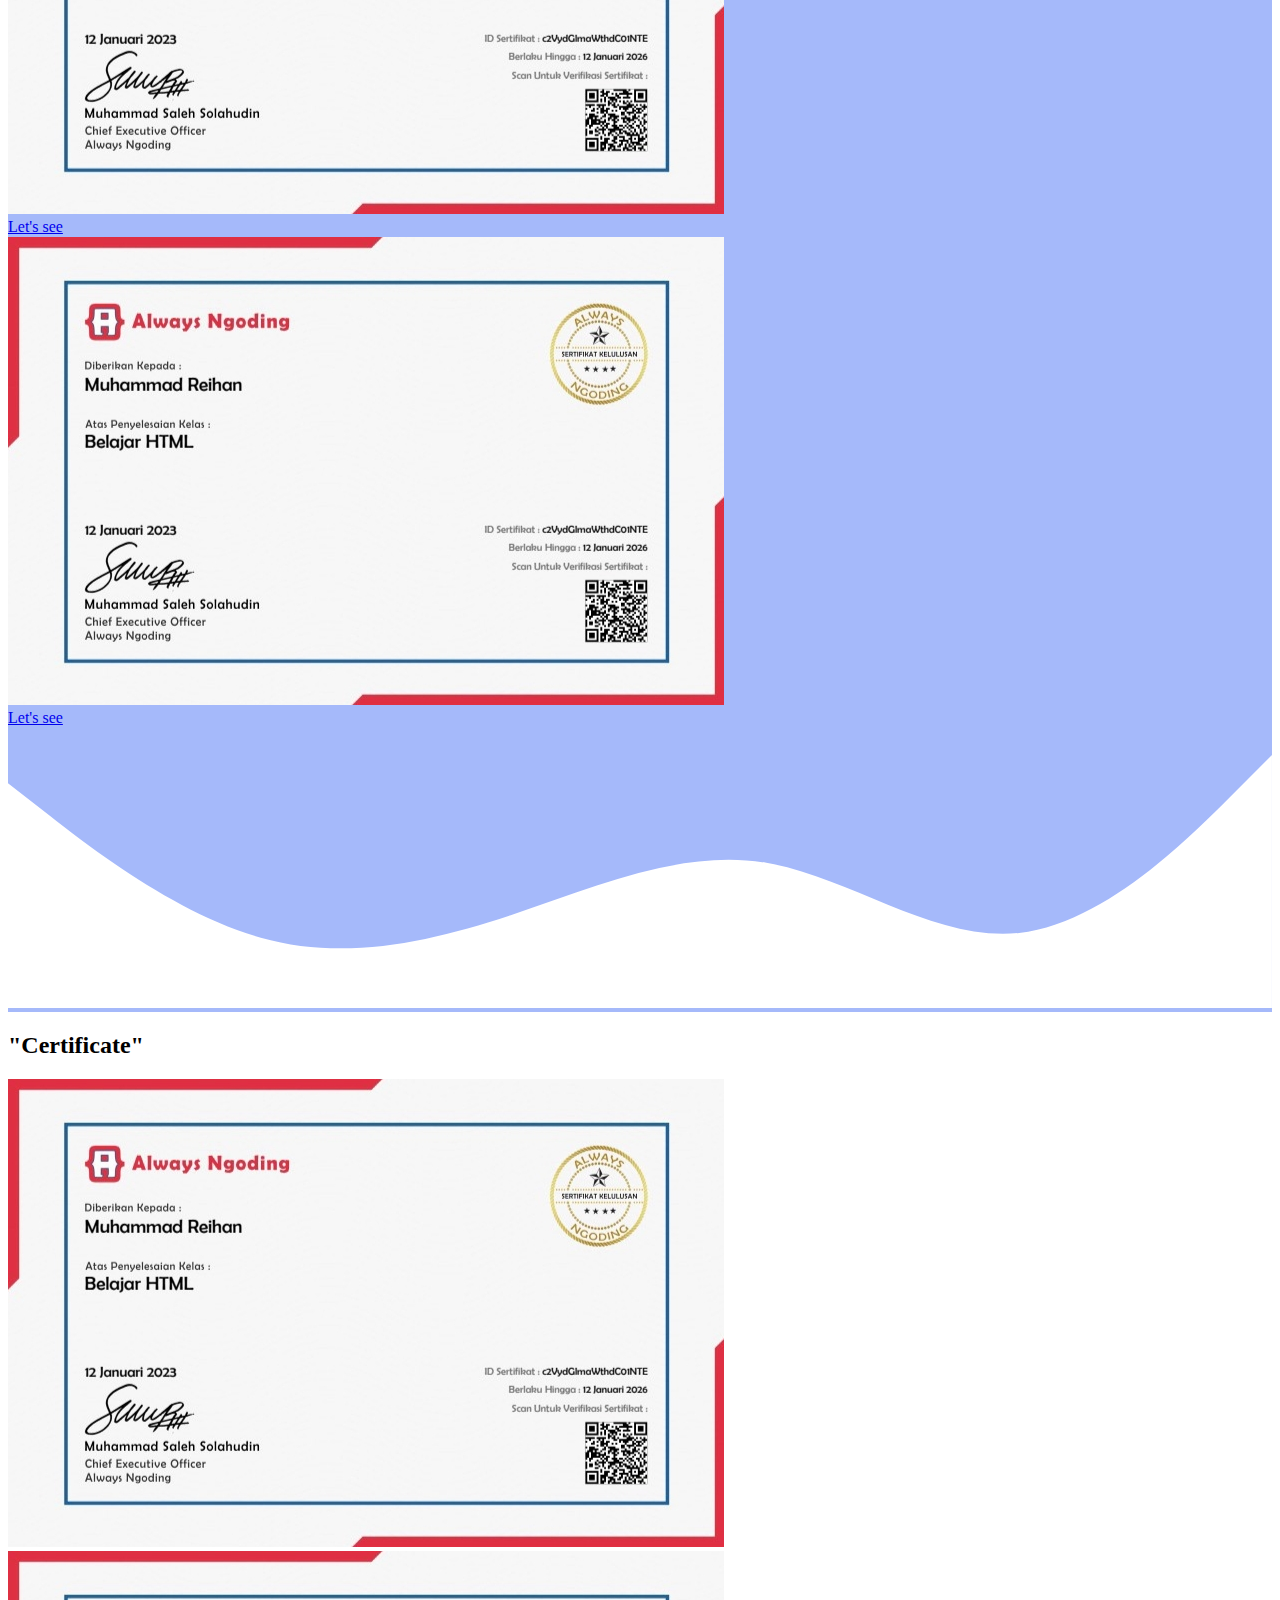
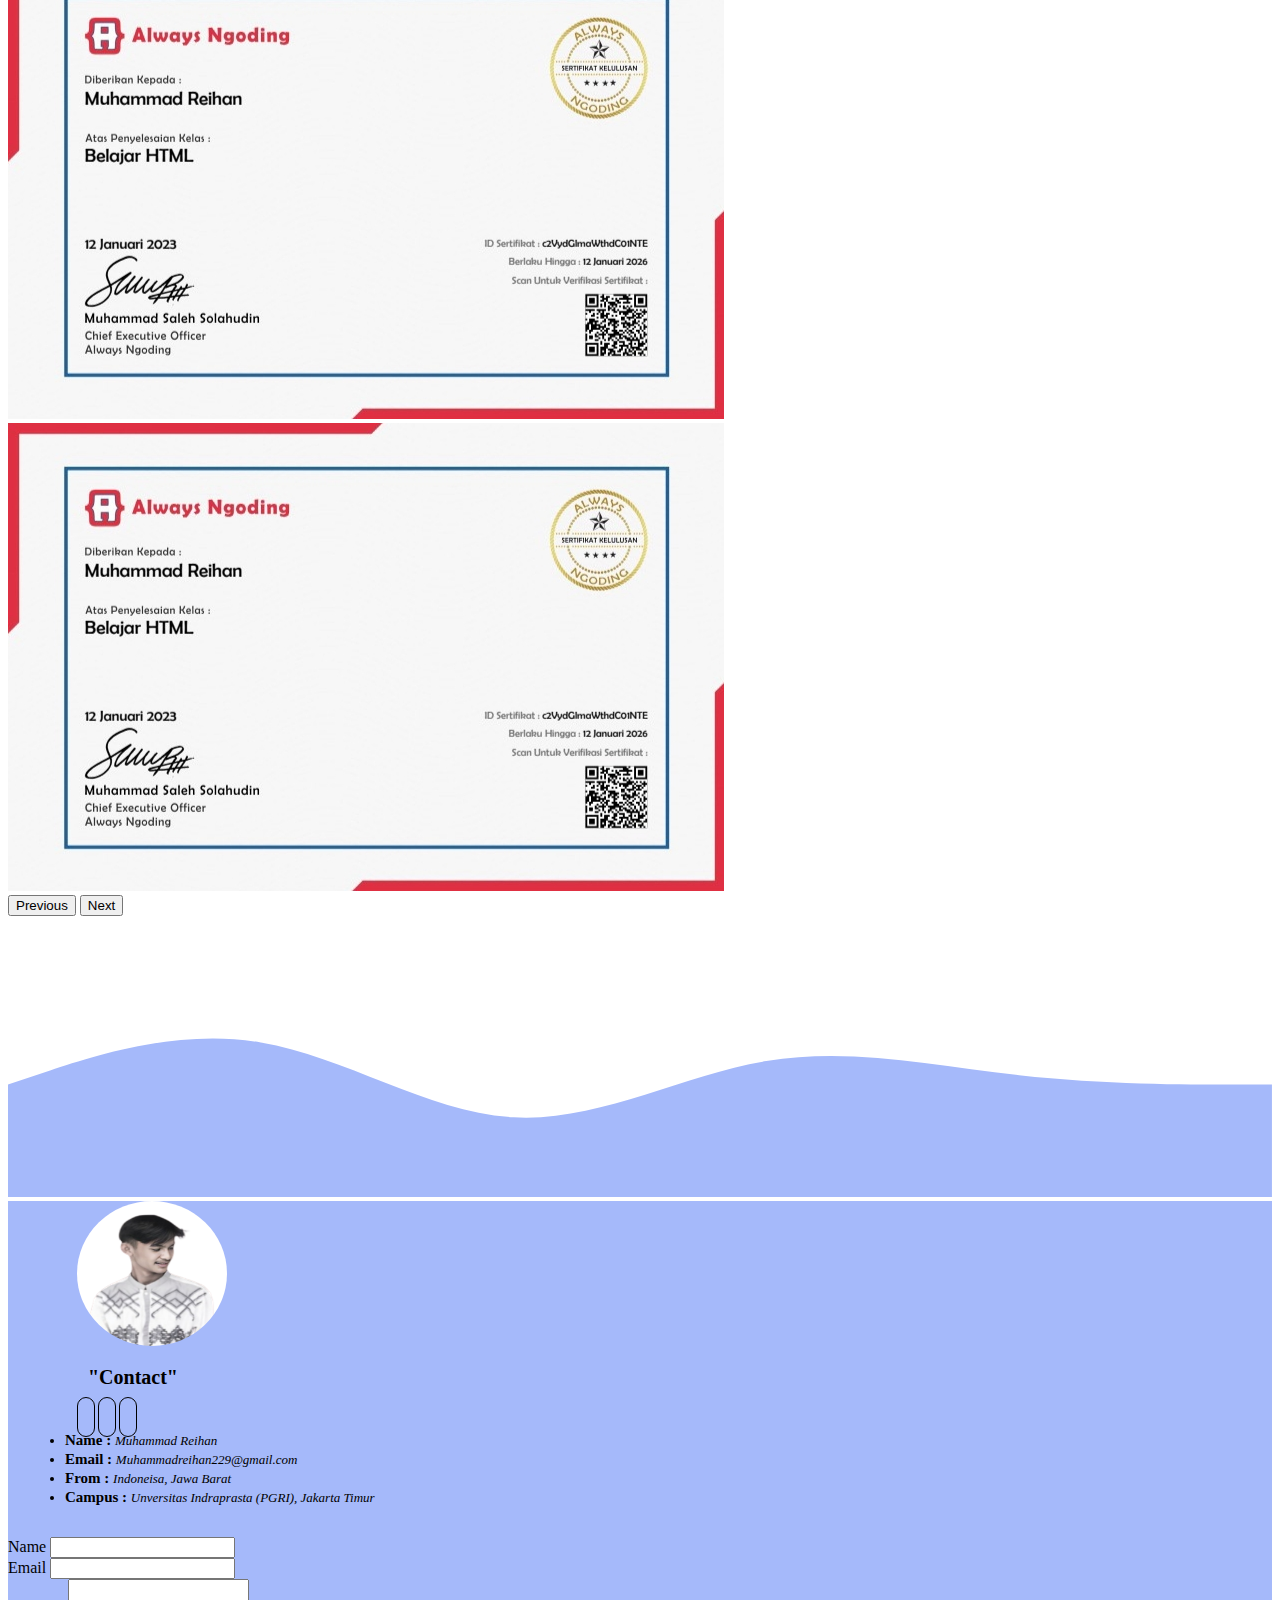
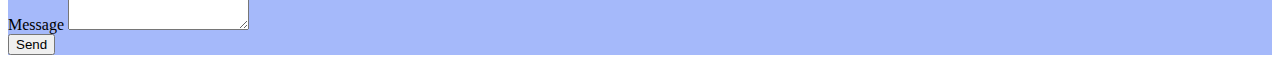
<file: light/index.html>
<!DOCTYPE html>
<html lang="en" data-bs-theme="light">
  <head>
    <!-- Required meta tags -->
    <meta charset="utf-8" />
    <meta name="viewport" content="width=device-width, initial-scale=1" />

    <!-- Bootstrap CSS -->
    <link href="https://cdn.jsdelivr.net/npm/bootstrap@5.0.2/dist/css/bootstrap.min.css" rel="stylesheet" integrity="sha384-EVSTQN3/azprG1Anm3QDgpJLIm9Nao0Yz1ztcQTwFspd3yD65VohhpuuCOmLASjC" crossorigin="anonymous" />
    <link rel="stylesheet" href="style.css" />
    <link rel="stylesheet" href="https://cdnjs.cloudflare.com/ajax/libs/font-awesome/6.2.1/css/all.min.css" integrity="sha512-MV7K8+y+gLIBoVD59lQIYicR65iaqukzvf/nwasF0nqhPay5w/9lJmVM2hMDcnK1OnMGCdVK+iQrJ7lzPJQd1w==" crossorigin="anonymous" referrerpolicy="no-referrer" />

    <title>Muhammad Reihan</title>
  </head>
  <body>
    <!--navbar-->
    <nav class="navbar navbar-expand-lg navbar-light shadow" style="background-color: white">
      <div class="container">
        <a class="navbar-brand" href="#">Muhammad Reihan</a>
        <button class="navbar-toggler" type="button" data-bs-toggle="collapse" data-bs-target="#navbarNav" aria-controls="navbarNav" aria-expanded="false" aria-label="Toggle navigation">
          <span class="navbar-toggler-icon"></span>
        </button>
        <div class="collapse navbar-collapse" id="navbarNav">
          <ul class="navbar-nav ms-auto">
            <li class="nav-item">
              <a class="nav-link active" aria-current="page" href="#">Home</a>
            </li>
            <li class="nav-item">
              <a class="nav-link" href="#">About</a>
            </li>
            <li class="nav-item">
              <a class="nav-link" href="#">Project</a>
            </li>
            <li class="nav-item">
              <a class="nav-link" href="#">Certificate</a>
            </li>
            <li class="nav-item">
              <a class="nav-link" href="#">Contact</a>
            </li>
            <li class="nav-item">
              <a class="nav-link" href="#">Skille</a>
            </li>
            <li class="nav-mode" class="border border-dark">
              <a class="nav-link" href="../dark/index.html">DARK MODE</a>
            </li>
          </ul>
        </div>
      </div>
    </nav>
    <!--akhir navbar-->
    <!--profile-->
    <section class="jumbotron">
      <img src="img.png" alt="" />
      <h2>Muhammad Reihan</h2>
      <h1>Junior Frontend developer</h1>
      <p>I strive to design my design experiences to delight and create great results, my client's products to the heads of their users.</p>
      <svg xmlns="http://www.w3.org/2000/svg" viewBox="0 0 1440 320"><path fill="white" fill-opacity="1" d="M0,192L48,165.3C96,139,192,85,288,96C384,107,480,181,576,181.3C672,181,768,107,864,90.7C960,75,1056,117,1152,122.7C1248,128,1344,96,1392,80L1440,64L1440,320L1392,320C1344,320,1248,320,1152,320C1056,320,960,320,864,320C768,320,672,320,576,320C480,320,384,320,288,320C192,320,96,320,48,320L0,320Z"></path></svg>
    </section>
    <!--profile-->

    <!--about me-->
    <section id="about">
      <div class="container">
        <div class="row text-center">
          <div class="col mb-3">
            <h2>"About me"</h2>
          </div>
        </div>
        <div class="col text-center fs-2">
          <p>Lorem ipsum dolor sit amet consectetur adipisicing elit. Sapiente, quaerat. Deserunt laborum aliquid eaque fuga ducimus praesentium delectus, harum modi rerum, repudiandae, numquam pariatur assumenda.</p>
        </div>
      </div>
      <svg xmlns="http://www.w3.org/2000/svg" viewBox="0 0 1440 320">
        <path
          fill="#a5b9fa"
          fill-opacity="1"
          d="M0,32L48,37.3C96,43,192,53,288,90.7C384,128,480,192,576,192C672,192,768,128,864,128C960,128,1056,192,1152,181.3C1248,171,1344,85,1392,42.7L1440,0L1440,320L1392,320C1344,320,1248,320,1152,320C1056,320,960,320,864,320C768,320,672,320,576,320C480,320,384,320,288,320C192,320,96,320,48,320L0,320Z"
        ></path>
      </svg>
    </section>
    <!--akhir about me-->
    <!--project-->
    <section id="project">
      <d class="container">
        <div class="row text-center mb-3">
          <div class="col">
            <h2>"Project"</h2>
          </div>
        </div>
        <div class="row justify-content-center">2
          <div class="col-md-4 mb-3">
            <div class="card">
              <img src="Stf-html copy.jpg" class="card-img-top" alt="project1" />
              <div class="card-body">
                <a href="#" class="btn btn-primary">let's see</a>
              </div>
            </div>
          </div>
          <div class="col-md-4 b-3">
            <div class="card">
              <img src="Stf-html copy.jpg" class="card-img-top" alt="project2" />
              <div class="card-body">
                <a href="#" class="btn btn-primary">Let's see</a>
              </div>
            </div>
          </div>
          <div class="col-md-4 mb-3">
            <div class="card">
              <img src="Stf-html copy.jpg" class="card-img-top" alt="project3">
              <div class="card-body">
                <a href="#" class="btn btn-primary">Let's see</a>
            </div>
          </div>
          
        </div>
          <div class="col-md-4 mb-3">
            <div class="card">
              <img src="Stf-html copy.jpg" class="card-img-top" alt="project4">
              <div class="card-body">
                <a href="#" class="btn btn-primary">Let's see</a>
            </div>
          </div>
          
        </div>
          <div class="col-md-4 mb-3">
            <div class="card">
              <img src="Stf-html copy.jpg" class="card-img-top" alt="project5">
              <div class="card-body">
                <a href="#" class="btn btn-primary">Let's see</a>
            </div>
          </div>
          
        </div>
      </div>
      <svg xmlns="http://www.w3.org/2000/svg" viewBox="0 0 1440 320"><path fill="white" fill-opacity="1" d="M0,64L48,101.3C96,139,192,213,288,240C384,267,480,245,576,213.3C672,181,768,139,864,154.7C960,171,1056,245,1152,234.7C1248,224,1344,128,1392,80L1440,32L1440,320L1392,320C1344,320,1248,320,1152,320C1056,320,960,320,864,320C768,320,672,320,576,320C480,320,384,320,288,320C192,320,96,320,48,320L0,320Z"></path></svg>
    </section>
    <!--akhir project-->
     <!--certificate-->
     <section id="certificate">
      <div class="container">
        <div class="col text-center mb-3">
          <h2>"Certificate"</h2>
        </div>
        <div id="carouselExampleControls" class="carousel slide" data-bs-ride="carousel">
          <div class="carousel-inner">
            <div class="carousel-item active">
              <img src="Stf-html copy.jpg" class="d-block w-100" alt="...">
            </div>
            <div class="carousel-item">
              <img src="Stf-html copy.jpg" class="d-block w-100" alt="...">
            </div>
            <div class="carousel-item">
              <img src="Stf-html copy.jpg" class="d-block w-100" alt="...">
            </div>
          </div>
          <button class="carousel-control-prev" type="button" data-bs-target="#carouselExampleControls" data-bs-slide="prev">
            <span class="carousel-control-prev-icon" aria-hidden="true"></span>
            <span class="visually-hidden">Previous</span>
          </button>
          <button class="carousel-control-next" type="button" data-bs-target="#carouselExampleControls" data-bs-slide="next">
            <span class="carousel-control-next-icon" aria-hidden="true"></span>
            <span class="visually-hidden">Next</span>
          </button>
        </div>
      </div>
      <svg xmlns="http://www.w3.org/2000/svg" viewBox="0 0 1440 320"><path fill="#a5b9fa" fill-opacity="1" d="M0,192L48,176C96,160,192,128,288,144C384,160,480,224,576,229.3C672,235,768,181,864,165.3C960,149,1056,171,1152,181.3C1248,192,1344,192,1392,192L1440,192L1440,320L1392,320C1344,320,1248,320,1152,320C1056,320,960,320,864,320C768,320,672,320,576,320C480,320,384,320,288,320C192,320,96,320,48,320L0,320Z"></path></svg>
     </section>
     <!--akhir cetificate-->
     <!--contact-->
     <section id="contact">
      <div class="container">
        <div class="row">
          <img src="img.png" alt="" />
          <h2>"Contact"</h2>
          <div class="icon">
            <div class="instagram">
              <a href="#" class="fa-brands fa-instagram"></a>
            </div>
            <div class="facebook">
              <a href="#" class="fa-brands fa-facebook"></a>
            </div>
            <div class="email">
              <a href="#" class="fa-regular fa-envelope"></a>
            </div>
          </div>
          <ul>
            <li>
              <b>Name : </b><i>Muhammad Reihan</i>
            </li> 
            <li>
              <b>Email : </b><i>Muhammadreihan229@gmail.com</i>
            </li> 
            <li>
              <b>From : </b><i>Indoneisa, Jawa Barat</i>
            </li> 
            <li>
              <b>Campus : </b><i>Unversitas Indraprasta (PGRI), Jakarta Timur</i>
            </li>
          </ul>
            <div class="card mb-5">
              <div class="card-body">
                <form>
                  <div class="mb-3">
                    <label for="name" class="form-label">Name</label>
                    <input type="text" class="form-control" id="name" aria-describedby="name">
                  </div>
                  <div class="mb-3">
                    <label for="email" class="form-label">Email</label>
                    <input type="email" class="form-control" id="email" aria-describedby="email">
                  </div>
                  <div class="mb-3">
                    <label for="pesan" class="form-label">Message</label>
                    <textarea class="form-control" id="pesan" rows="3"></textarea>
                  </div>
                  <button type="submit" class="btn btn-primary">Send</button>
                </form>
              </div>
            </div>
          </div>
      </div>
    </section>
    <!--Akhir contact-->
    <script src="https://cdn.jsdelivr.net/npm/bootstrap@5.0.2/dist/js/bootstrap.bundle.min.js" integrity="sha384-MrcW6ZMFYlzcLA8Nl+NtUVF0sA7MsXsP1UyJoMp4YLEuNSfAP+JcXn/tWtIaxVXM" crossorigin="anonymous"></script>
  </body>
</html>
</file>
<file: style.css>
body {
  margin: 0;
  padding: 0;
}
.navbar-brand {
  font-weight: bold;
  font-size: 25px;
}
.collapse a {
  font-weight: bold;
  font-size: 18px;
}
.nav-mode {
  border: 2px solid gray;
  border-radius: 15px;
  margin-left: 2px;
  margin-right: 60px;
  text-align: center;
  background-color: #a5b9fa;
}
.nav-mode:hover {
  cursor: pointer;
  background-color: rgb(66, 65, 65);
}
.jumbotron {
  background-color: #a5b9fa;
  text-align: center;
  padding-top: 2rem;
}
.jumbotron img {
  width: 250px;
  height: 250px;
  border-radius: 125px;
  border: 3px solid grey;
}
.jumbotron h2 {
  font-weight: bold;
  padding-top: 3px;
}
.jumbotron h1 {
  font-size: 22px;
}
.jumbotron p {
  margin-top: 2px;
  font-size: 23px;
  justify-content: center;
}

.col p {
  line-height: 2rem;
}
#project {
  background-color: #a5b9fa;
}
#project .row {
  padding: 4px 20px;
}
#project .card {
  border: 1px solid black;
}
#contact {
  background-color: #a5b9fa;
}
.row ul {
  font-size: 14px;
  margin-top: 2px;
  line-height: 19px;
}
.row ul i {
  font-size: 13px;
}
#contact img {
  width: 150px;
  height: 145px;
  border-radius: 60%;
  text-align: center;
}
.row h2 {
  font-size: 20px;
  font-weight: bold;
  align-items: center;
}
#contact .card {
  margin-top: 1px;
  border-radius: 20px;
  background-color: #a5b9fa;
  border: 1px solid white;
}
.penutup {
  height: 100px;
  background-color: #a5b9fa;
}
</file>
<file: dark/style.css>
.navbar-brand {
  font-weight: bold;
  font-size: 25px;
}
.collapse a {
  font-weight: bold;
  font-size: 18px;
}
.nav-mode {
  border: 2px solid gray;
  border-radius: 15px;
  margin-left: 2px;
  margin-right: 60px;
  text-align: center;
  background-color: black;
}
.nav-mode:hover {
  cursor: pointer;
  background-color: gray;
}
.jumbotron {
  background-color: gray;
  text-align: center;
  padding-top: 2rem;
}
.jumbotron img {
  width: 250px;
  height: 250px;
  border-radius: 125px;
  border: 3px solid gray;
}
.jumbotron h2 {
  font-weight: bold;
  padding-top: 3px;
  color: white;
}
.jumbotron h1 {
  font-size: 22px;
  color: white;
}
.jumbotron p {
  margin-top: 2px;
  font-size: 23px;
  justify-content: center;
  color: white;
}
.col p {
  line-height: 2rem;
}
#project {
  background-color: gray;
}
#project h2 {
  margin-bottom: 20px;
}
#certificate h2 {
  color: white;
}
#contact {
  background-color: gray;
}
.row ul {
  font-size: 15px;
  margin-top: 2px;
  margin-bottom: 30px;
  line-height: 19px;
  margin-left: 17px;
}
.row ul i {
  font-size: 13px;
}
#contact img {
  width: 150px;
  height: 145px;
  border-radius: 60%;
  text-align: center;
  margin-left: 69px;
}
#contact h2 {
  margin-left: 80px;
  font-size: 20px;
  font-weight: bold;
}
.icon {
  display: flex;
  margin-left: 69px;
}
.instagram a {
  font-size: 20px;
  color: black;
  border-radius: 10px;
  padding: 8px 8px;
  text-decoration: none;
  background-color: gray;
  margin-right: 3px;
  border: 1px solid black;
}
.instagram a:hover {
  cursor: pointer;
  background-color: rgb(238, 242, 243);
  border: 3px solid black;
}
.facebook a {
  font-size: 20px;
  color: black;
  border-radius: 10px;
  padding: 8px 8px;
  text-decoration: none;
  background-color: gray;
  border: 1px solid black;
}
.facebook a:hover {
  cursor: pointer;
  background-color: rgb(238, 242, 243);
  border: 3px solid black;
}
.email a {
  font-size: 20px;
  color: black;
  border-radius: 10px;
  margin-left: 3px;
  padding: 8px 8px;
  text-decoration: none;
  background-color: gray;
  border: 1px solid black;
}
.email a:hover {
  cursor: pointer;
  background-color: rgb(238, 242, 243);
  border: 3px solid black;
}
.card {
  margin-top: 1px;
  border-radius: 30px;
}
</file>
<file: light/style.css>
.navbar-brand {
  font-weight: bold;
  font-size: 25px;
}
.collapse a {
  font-weight: bold;
  font-size: 18px;
}
.nav-mode {
  border: 2px solid gray;
  border-radius: 15px;
  margin-left: 2px;
  margin-right: 60px;
  text-align: center;
  background-color: #a5b9fa;
}
.nav-mode:hover {
  cursor: pointer;
  background-color: rgb(66, 65, 65);
}
.jumbotron {
  background-color: #a5b9fa;
  text-align: center;
  padding-top: 2rem;
}
.jumbotron img {
  width: 250px;
  height: 250px;
  border-radius: 125px;
  border: 3px solid grey;
}
.jumbotron h2 {
  font-weight: bold;
  padding-top: 3px;
}
.jumbotron h1 {
  font-size: 22px;
}
.jumbotron p {
  margin-top: 2px;
  font-size: 23px;
  justify-content: center;
}
.col p {
  line-height: 2rem;
}
#project {
  background-color: #a5b9fa;
}
#project h2 {
  margin-bottom: 20px;
}
#contact {
  background-color: #a5b9fa;
}
.row ul {
  font-size: 15px;
  margin-top: 2px;
  margin-bottom: 30px;
  line-height: 19px;
  margin-left: 17px;
}
.row ul i {
  font-size: 13px;
}
#contact img {
  width: 150px;
  height: 145px;
  border-radius: 60%;
  text-align: center;
  margin-left: 69px;
}
#contact h2 {
  margin-left: 80px;
  font-size: 20px;
  font-weight: bold;
}
.icon {
  display: flex;
  margin-left: 69px;
}
.instagram a {
  font-size: 20px;
  color: black;
  border-radius: 10px;
  padding: 8px 8px;
  text-decoration: none;
  background-color: #a5b9fa;
  margin-right: 3px;
  border: 1px solid black;
}
.instagram a:hover {
  cursor: pointer;
  background-color: rgb(238, 242, 243);
  border: 3px solid black;
}
.facebook a {
  font-size: 20px;
  color: black;
  border-radius: 10px;
  padding: 8px 8px;
  text-decoration: none;
  background-color: #a5b9fa;
  border: 1px solid black;
}
.facebook a:hover {
  cursor: pointer;
  background-color: rgb(238, 242, 243);
  border: 3px solid black;
}
.email a {
  font-size: 20px;
  color: black;
  border-radius: 10px;
  margin-left: 3px;
  padding: 8px 8px;
  text-decoration: none;
  background-color: #a5b9fa;
  border: 1px solid black;
}
.email a:hover {
  cursor: pointer;
  background-color: rgb(238, 242, 243);
  border: 3px solid black;
}
.card {
  margin-top: 1px;
  border-radius: 30px;
}
</file>
